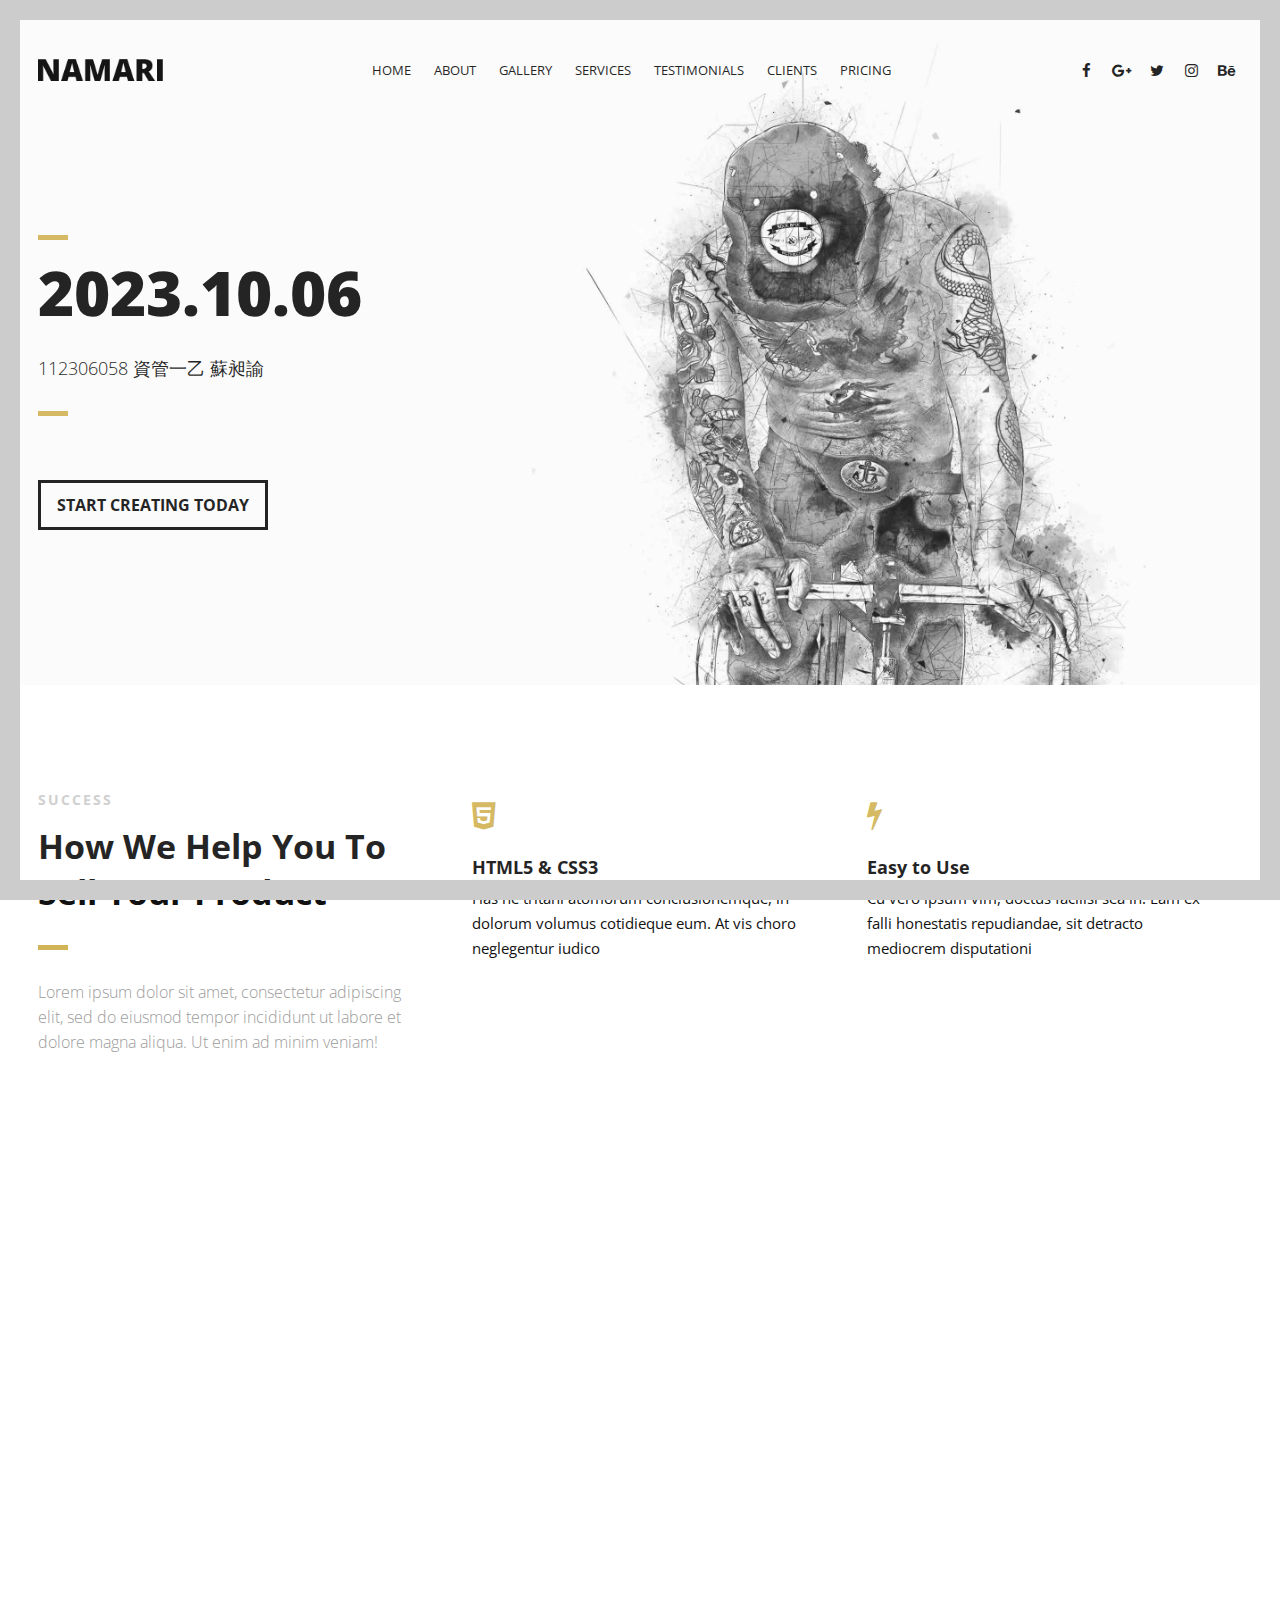
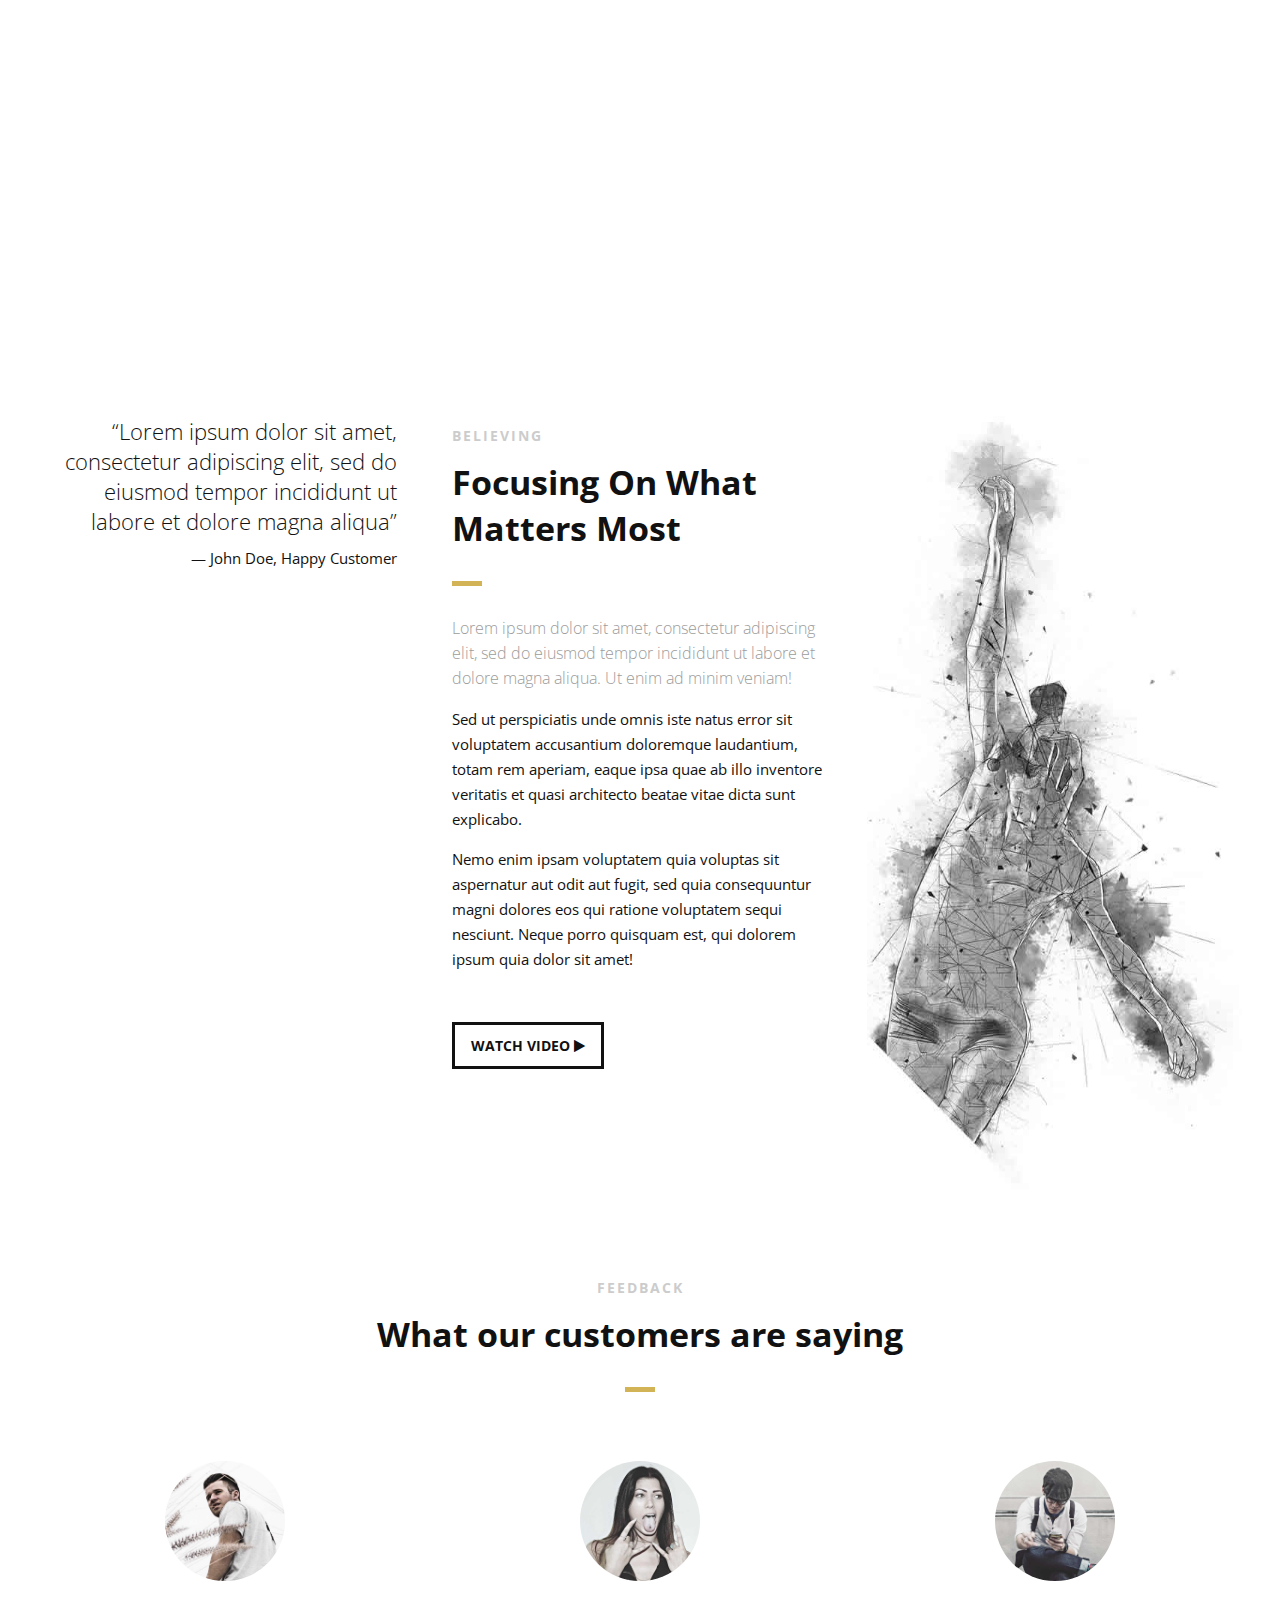
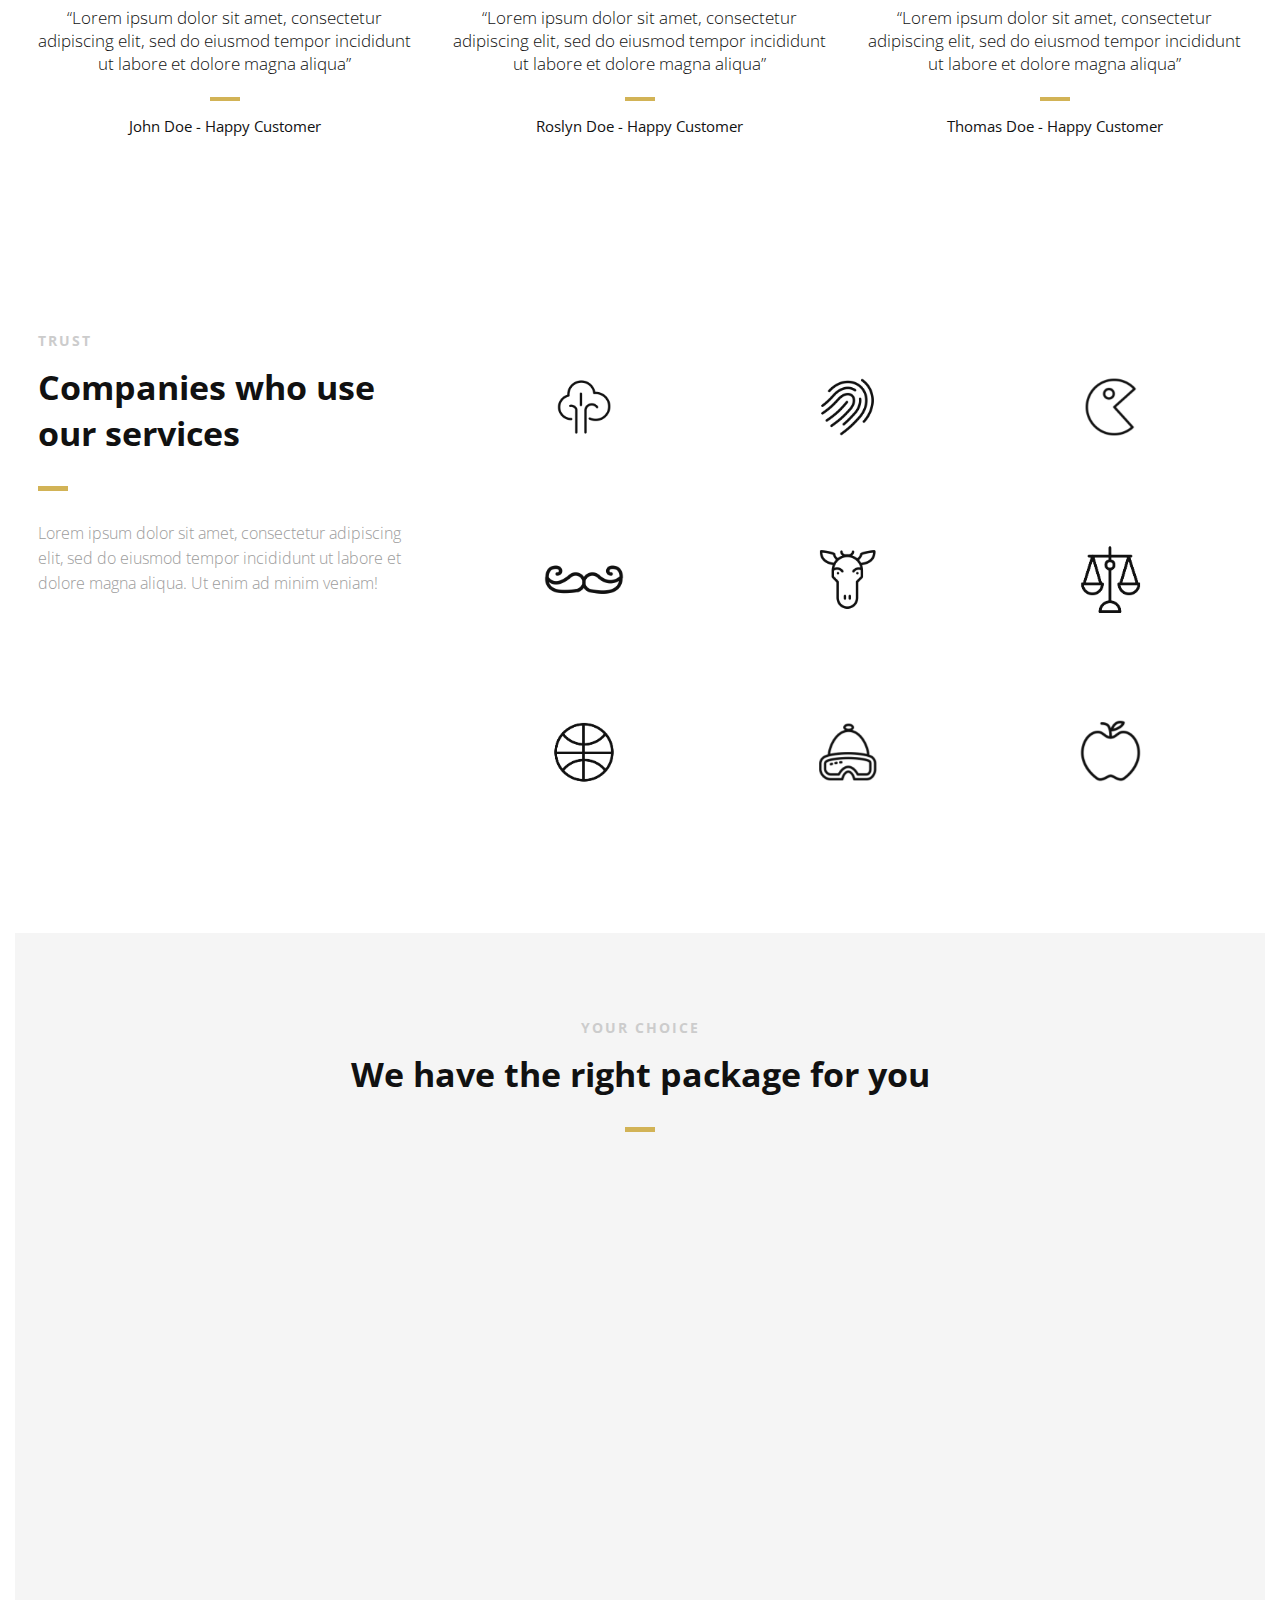
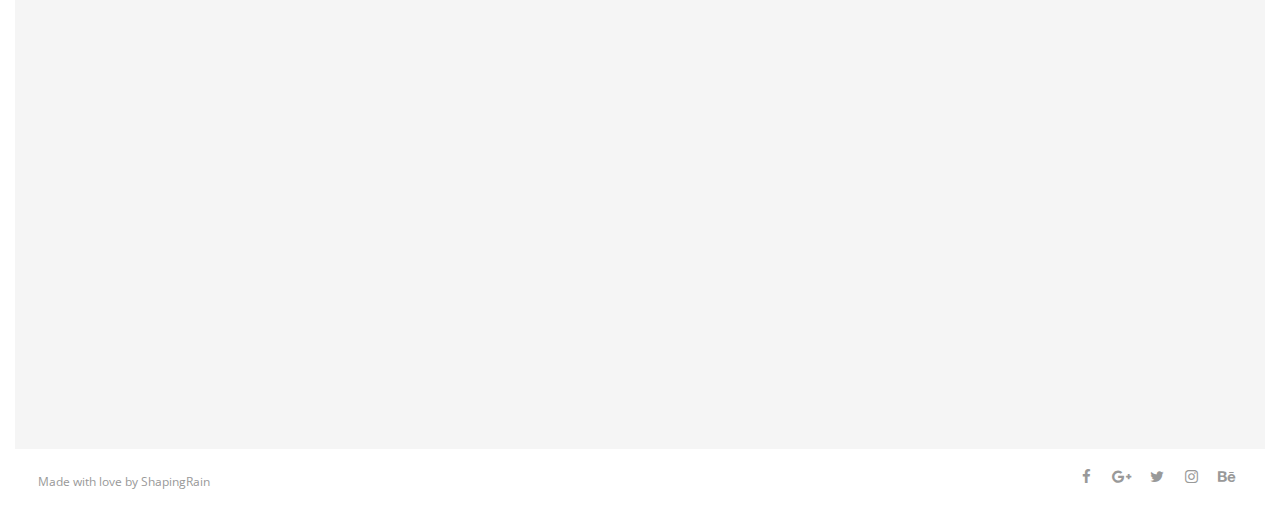
<file: 231006/index.html>
<!DOCTYPE html>
<html>
<head lang="en">
    <meta charset="UTF-8">

    <!--Page Title-->
    <title>Namari - Free Landing Page Template</title>

    <!--Meta Keywords and Description-->
    <meta name="keywords" content="">
    <meta name="description" content="">
    <meta name="viewport" content="width=device-width, initial-scale=1.0, user-scalable=no"/>

    <!--Favicon-->
    <link rel="shortcut icon" href="images/favicon.ico" title="Favicon"/>

    <!-- Main CSS Files -->
    <link rel="stylesheet" href="css/style.css">

    <!-- Namari Color CSS -->
    <link rel="stylesheet" href="css/namari-color.css">

    <!--Icon Fonts - Font Awesome Icons-->
    <link rel="stylesheet" href="css/font-awesome.min.css">

    <!-- Animate CSS-->
    <link href="css/animate.css" rel="stylesheet" type="text/css">

    <!--Google Webfonts-->
    <link href='https://fonts.googleapis.com/css?family=Open+Sans:400,300,600,700,800' rel='stylesheet' type='text/css'>
</head>
<body>

<!-- Preloader -->
<div id="preloader">
    <div id="status" class="la-ball-triangle-path">
        <div></div>
        <div></div>
        <div></div>
    </div>
</div>
<!--End of Preloader-->

<div class="page-border" data-wow-duration="0.7s" data-wow-delay="0.2s">
    <div class="top-border wow fadeInDown animated" style="visibility: visible; animation-name: fadeInDown;"></div>
    <div class="right-border wow fadeInRight animated" style="visibility: visible; animation-name: fadeInRight;"></div>
    <div class="bottom-border wow fadeInUp animated" style="visibility: visible; animation-name: fadeInUp;"></div>
    <div class="left-border wow fadeInLeft animated" style="visibility: visible; animation-name: fadeInLeft;"></div>
</div>

<div id="wrapper">

    <header id="banner" class="scrollto clearfix" data-enllax-ratio=".5">
        <div id="header" class="nav-collapse">
            <div class="row clearfix">
                <div class="col-1">

                    <!--Logo-->
                    <div id="logo">

                        <!--Logo that is shown on the banner-->
                        <img src="images/logo.png" id="banner-logo" alt="Landing Page"/>
                        <!--End of Banner Logo-->

                        <!--The Logo that is shown on the sticky Navigation Bar-->
                        <img src="images/logo-2.png" id="navigation-logo" alt="Landing Page"/>
                        <!--End of Navigation Logo-->

                    </div>
                    <!--End of Logo-->

                    <aside>

                        <!--Social Icons in Header-->
                        <ul class="social-icons">
                            <li>
                                <a target="_blank" title="Facebook" href="https://www.facebook.com/username">
                                    <i class="fa fa-facebook fa-1x"></i><span>Facebook</span>
                                </a>
                            </li>
                            <li>
                                <a target="_blank" title="Google+" href="http://google.com/+username">
                                    <i class="fa fa-google-plus fa-1x"></i><span>Google+</span>
                                </a>
                            </li>
                            <li>
                                <a target="_blank" title="Twitter" href="http://www.twitter.com/username">
                                    <i class="fa fa-twitter fa-1x"></i><span>Twitter</span>
                                </a>
                            </li>
                            <li>
                                <a target="_blank" title="Instagram" href="http://www.instagram.com/username">
                                    <i class="fa fa-instagram fa-1x"></i><span>Instagram</span>
                                </a>
                            </li>
                            <li>
                                <a target="_blank" title="behance" href="http://www.behance.net">
                                    <i class="fa fa-behance fa-1x"></i><span>Behance</span>
                                </a>
                            </li>
                        </ul>
                        <!--End of Social Icons in Header-->

                    </aside>

                    <!--Main Navigation-->
                    <nav id="nav-main">
                        <ul>
                            <li>
                                <a href="#banner">Home</a>
                            </li>
                            <li>
                                <a href="#about">About</a>
                            </li>
                            <li>
                                <a href="#gallery">Gallery</a>
                            </li>
                            <li>
                                <a href="#services">Services</a>
                            </li>
                            <li>
                                <a href="#testimonials">Testimonials</a>
                            </li>
                            <li>
                                <a href="#clients">Clients</a>
                            </li>
                            <li>
                                <a href="#pricing">Pricing</a>
                            </li>
                        </ul>
                    </nav>
                    <!--End of Main Navigation-->

                    <div id="nav-trigger"><span></span></div>
                    <nav id="nav-mobile"></nav>

                </div>
            </div>
        </div><!--End of Header-->

        <!--Banner Content-->
        <div id="banner-content" class="row clearfix">

            <div class="col-38">

                <div class="section-heading">
                    <h1>2023.10.06</h1>
                    <h2>112306058 資管一乙 蘇昶諭</h2>
                </div>

                <!--Call to Action-->
                <a href="#" class="button">START CREATING TODAY</a>
                <!--End Call to Action-->

            </div>

        </div><!--End of Row-->
    </header>

    <!--Main Content Area-->
    <main id="content">

        <!--Introduction-->
        <section id="about" class="introduction scrollto">

            <div class="row clearfix">

                <div class="col-3">
                    <div class="section-heading">
                        <h3>SUCCESS</h3>
                        <h2 class="section-title">How We Help You To Sell Your Product</h2>
                        <p class="section-subtitle">Lorem ipsum dolor sit amet, consectetur adipiscing elit, sed do
                            eiusmod tempor incididunt ut labore et dolore magna aliqua. Ut enim ad minim veniam!</p>
                    </div>

                </div>

                <div class="col-2-3">

                    <!--Icon Block-->
                    <div class="col-2 icon-block icon-top wow fadeInUp" data-wow-delay="0.1s">
                        <!--Icon-->
                        <div class="icon">
                            <i class="fa fa-html5 fa-2x"></i>
                        </div>
                        <!--Icon Block Description-->
                        <div class="icon-block-description">
                            <h4>HTML5 &amp; CSS3</h4>
                            <p>Has ne tritani atomorum conclusionemque, in dolorum volumus cotidieque eum. At vis choro
                                neglegentur iudico</p>
                        </div>
                    </div>
                    <!--End of Icon Block-->

                    <!--Icon Block-->
                    <div class="col-2 icon-block icon-top wow fadeInUp" data-wow-delay="0.3s">
                        <!--Icon-->
                        <div class="icon">
                            <i class="fa fa-bolt fa-2x"></i>
                        </div>
                        <!--Icon Block Description-->
                        <div class="icon-block-description">
                            <h4>Easy to Use</h4>
                            <p>Cu vero ipsum vim, doctus facilisi sea in. Eam ex falli honestatis repudiandae, sit
                                detracto mediocrem disputationi</p>
                        </div>
                    </div>
                    <!--End of Icon Block-->

                    <!--Icon Block-->
                    <div class="col-2 icon-block icon-top wow fadeInUp" data-wow-delay="0.5s">
                        <!--Icon-->
                        <div class="icon">
                            <i class="fa fa-tablet fa-2x"></i>
                        </div>
                        <!--Icon Block Description-->
                        <div class="icon-block-description">
                            <h4>Fully Responsive</h4>
                            <p>Id porro tritani recusabo usu, eum intellegam consequuntur et. Fugit debet ea sit, an pro
                                nemore vivendum</p>
                        </div>
                    </div>
                    <!--End of Icon Block-->

                    <!--Icon Block-->
                    <div class="col-2 icon-block icon-top wow fadeInUp" data-wow-delay="0.5s">
                        <!--Icon-->
                        <div class="icon">
                            <i class="fa fa-rocket fa-2x"></i>
                        </div>
                        <!--Icon Block Description-->
                        <div class="icon-block-description">
                            <h4>Parallax Effect</h4>
                            <p>Id porro tritani recusabo usu, eum intellegam consequuntur et. Fugit debet ea sit, an pro
                                nemore vivendum</p>
                        </div>
                    </div>
                    <!--End of Icon Block-->

                </div>

            </div>


        </section>
        <!--End of Introduction-->


        <!--Gallery-->
        <aside id="gallery" class="row text-center scrollto clearfix" data-featherlight-gallery
                 data-featherlight-filter="a">

                <a href="images/gallery-images/gallery-image-1.jpg" data-featherlight="image" class="col-3 wow fadeIn"
                   data-wow-delay="0.1s"><img src="images/gallery-images/gallery-image-1.jpg" alt="Landing Page"/></a>
                <a href="images/gallery-images/gallery-image-2.jpg" data-featherlight="image" class="col-3 wow fadeIn"
                   data-wow-delay="0.3s"><img src="images/gallery-images/gallery-image-2.jpg" alt="Landing Page"/></a>
                <a href="images/gallery-images/gallery-image-3.jpg" data-featherlight="image" class="col-3 wow fadeIn"
                   data-wow-delay="0.5s"><img src="images/gallery-images/gallery-image-3.jpg" alt="Landing Page"/></a>
                <a href="images/gallery-images/gallery-image-4.jpg" data-featherlight="image" class="col-3 wow fadeIn"
                   data-wow-delay="1.1s"><img src="images/gallery-images/gallery-image-4.jpg" alt="Landing Page"/></a>
                <a href="images/gallery-images/gallery-image-5.jpg" data-featherlight="image" class="col-3 wow fadeIn"
                   data-wow-delay="0.9s"><img src="images/gallery-images/gallery-image-5.jpg" alt="Landing Page"/></a>
                <a href="images/gallery-images/gallery-image-6.jpg" data-featherlight="image" class="col-3 wow fadeIn"
                   data-wow-delay="0.7s"><img src="images/gallery-images/gallery-image-6.jpg" alt="Landing Page"/></a>

        </aside>
        <!--End of Gallery-->


        <!--Content Section-->
        <div id="services" class="scrollto clearfix">

            <div class="row no-padding-bottom clearfix">


                <!--Content Left Side-->
                <div class="col-3">
                    <!--User Testimonial-->
                    <blockquote class="testimonial text-right bigtest">
                        <q>Lorem ipsum dolor sit amet, consectetur adipiscing elit, sed do eiusmod tempor incididunt ut
                            labore
                            et dolore magna aliqua</q>
                        <footer>— John Doe, Happy Customer</footer>
                    </blockquote>
                    <!-- End of Testimonial-->

                </div>
                <!--End Content Left Side-->

                <!--Content of the Right Side-->
                <div class="col-3">
                    <div class="section-heading">
                        <h3>BELIEVING</h3>
                        <h2 class="section-title">Focusing On What Matters Most</h2>
                        <p class="section-subtitle">Lorem ipsum dolor sit amet, consectetur adipiscing elit, sed do
                            eiusmod tempor incididunt ut labore et dolore magna aliqua. Ut enim ad minim veniam!</p>
                    </div>
                    <p>Sed ut perspiciatis unde omnis iste natus error sit voluptatem accusantium doloremque laudantium,
                        totam rem aperiam, eaque ipsa quae ab illo inventore veritatis et quasi architecto beatae vitae
                        dicta sunt explicabo.
                    </p>
                    <p>
                        Nemo enim ipsam voluptatem quia voluptas sit aspernatur aut odit aut fugit, sed quia
                        consequuntur magni dolores eos qui ratione voluptatem sequi nesciunt.
                        Neque porro quisquam est, qui dolorem ipsum quia dolor sit amet!
                    </p>
                    <!-- Just replace the Video ID "UYJ5IjBRlW8" with the ID of your video on YouTube (Found within the URL) -->
                    <a href="#" data-videoid="UYJ5IjBRlW8" data-videosite="youtube" class="button video link-lightbox">
                        WATCH VIDEO <i class="fa fa-play" aria-hidden="true"></i>
                    </a>
                </div>
                <!--End Content Right Side-->

                <div class="col-3">
                    <img src="images/dancer.jpg" alt="Dancer"/>
                </div>

            </div>


        </div>
        <!--End of Content Section-->

        <!--Testimonials-->
        <aside id="testimonials" class="scrollto text-center" data-enllax-ratio=".2">

            <div class="row clearfix">

                <div class="section-heading">
                    <h3>FEEDBACK</h3>
                    <h2 class="section-title">What our customers are saying</h2>
                </div>

                <!--User Testimonial-->
                <blockquote class="col-3 testimonial classic">
                    <img src="images/user-images/user-1.jpg" alt="User"/>
                    <q>Lorem ipsum dolor sit amet, consectetur adipiscing elit, sed do eiusmod tempor incididunt ut
                        labore
                        et dolore magna aliqua</q>
                    <footer>John Doe - Happy Customer</footer>
                </blockquote>
                <!-- End of Testimonial-->

                <!--User Testimonial-->
                <blockquote class="col-3 testimonial classic">
                    <img src="images/user-images/user-2.jpg" alt="User"/>
                    <q>Lorem ipsum dolor sit amet, consectetur adipiscing elit, sed do eiusmod tempor incididunt ut
                        labore
                        et dolore magna aliqua</q>
                    <footer>Roslyn Doe - Happy Customer</footer>
                </blockquote>
                <!-- End of Testimonial-->

                <!--User Testimonial-->
                <blockquote class="col-3 testimonial classic">
                    <img src="images/user-images/user-3.jpg" alt="User"/>
                    <q>Lorem ipsum dolor sit amet, consectetur adipiscing elit, sed do eiusmod tempor incididunt ut
                        labore
                        et dolore magna aliqua</q>
                    <footer>Thomas Doe - Happy Customer</footer>
                </blockquote>
                <!-- End of Testimonial-->

            </div>

        </aside>
        <!--End of Testimonials-->

        <!--Clients-->
        <section id="clients" class="scrollto clearfix">
            <div class="row clearfix">

                <div class="col-3">

                    <div class="section-heading">
                        <h3>TRUST</h3>
                        <h2 class="section-title">Companies who use our services</h2>
                        <p class="section-subtitle">Lorem ipsum dolor sit amet, consectetur adipiscing elit, sed do
                            eiusmod
                            tempor incididunt ut labore et dolore magna aliqua. Ut enim ad minim veniam!</p>
                    </div>

                </div>

                <div class="col-2-3">

                    <a href="#" class="col-3">
                        <img src="images/company-images/company-logo1.png" alt="Company"/>
                        <div class="client-overlay"><span>Tree</span></div>
                    </a>
                    <a href="#" class="col-3">
                        <img src="images/company-images/company-logo2.png" alt="Company"/>
                        <div class="client-overlay"><span>Fingerprint</span></div>
                    </a>
                    <a href="#" class="col-3">
                        <img src="images/company-images/company-logo3.png" alt="Company"/>
                        <div class="client-overlay"><span>The Man</span></div>
                    </a>
                    <a href="#" class="col-3">
                        <img src="images/company-images/company-logo4.png" alt="Company"/>
                        <div class="client-overlay"><span>Mustache</span></div>
                    </a>
                    <a href="#" class="col-3">
                        <img src="images/company-images/company-logo5.png" alt="Company"/>
                        <div class="client-overlay"><span>Goat</span></div>
                    </a>
                    <a href="#" class="col-3">
                        <img src="images/company-images/company-logo6.png" alt="Company"/>
                        <div class="client-overlay"><span>Justice</span></div>
                    </a>
                    <a href="#" class="col-3">
                        <img src="images/company-images/company-logo7.png" alt="Company"/>
                        <div class="client-overlay"><span>Ball</span></div>
                    </a>
                    <a href="#" class="col-3">
                        <img src="images/company-images/company-logo8.png" alt="Company"/>
                        <div class="client-overlay"><span>Cold</span></div>
                    </a>

                    <a href="#" class="col-3">
                        <img src="images/company-images/company-logo9.png" alt="Company"/>
                        <div class="client-overlay"><span>Cold</span></div>
                    </a>

                </div>

            </div>
        </section>
        <!--End of Clients-->

        <!--Pricing Tables-->
        <section id="pricing" class="secondary-color text-center scrollto clearfix ">
            <div class="row clearfix">

                <div class="section-heading">
                    <h3>YOUR CHOICE</h3>
                    <h2 class="section-title">We have the right package for you</h2>
                </div>

                <!--Pricing Block-->
                <div class="pricing-block col-3 wow fadeInUp" data-wow-delay="0.4s">
                    <div class="pricing-block-content">
                        <h3>Personal</h3>
                        <p class="pricing-sub">The standard version</p>
                        <div class="pricing">
                            <div class="price"><span>$</span>19</div>
                            <p>Lorem ipsum dolor sit amet, consectetur adipiscing elit</p>
                        </div>
                        <ul>
                            <li>5 Downloads</li>
                            <li>2 Extensions</li>
                            <li>Tutorials</li>
                            <li>Forum Support</li>
                            <li>1 year free updates</li>
                        </ul>
                        <a href="#" class="button">BUY TODAY</a>
                    </div>
                </div>
                <!--End Pricing Block-->

                <!--Pricing Block-->
                <div class="pricing-block featured col-3 wow fadeInUp" data-wow-delay="0.6s">
                    <div class="pricing-block-content">
                        <h3>Student</h3>
                        <p class="pricing-sub">Most popular choice</p>
                        <div class="pricing">
                            <div class="price"><span>$</span>29</div>
                            <p>Lorem ipsum dolor sit amet, consectetur adipiscing elit</p>
                        </div>
                        <ul>
                            <li>15 Downloads</li>
                            <li>5 Extensions</li>
                            <li>Tutorials with Files</li>
                            <li>Forum Support</li>
                            <li>2 years free updates</li>
                        </ul>
                        <a href="#" class="button">BUY TODAY</a>
                    </div>
                </div>
                <!--End Pricing Block-->

                <!--Pricing Block-->
                <div class="pricing-block col-3 wow fadeInUp" data-wow-delay="0.8s">
                    <div class="pricing-block-content">
                        <h3>Business</h3>
                        <p class="pricing-sub">For the whole team</p>
                        <div class="pricing">
                            <div class="price"><span>$</span>49</div>
                            <p>Lorem ipsum dolor sit amet, consectetur adipiscing elit</p>
                        </div>
                        <ul>
                            <li>Unlimited Downloads</li>
                            <li>Unlimited Extensions</li>
                            <li>HD Video Tutorials</li>
                            <li>Chat Support</li>
                            <li>Lifetime free updates</li>
                        </ul>
                        <a href="#" class="button">BUY TODAY</a>
                    </div>
                </div>
                <!--End Pricing Block-->

            </div>
        </section>
        <!--End of Pricing Tables-->

    </main>
    <!--End Main Content Area-->


    <!--Footer-->
    <footer id="landing-footer" class="clearfix">
        <div class="row clearfix">

            <p id="copyright" class="col-2">Made with love by <a href="https://www.shapingrain.com">ShapingRain</a></p>

            <!--Social Icons in Footer-->
            <ul class="col-2 social-icons">
                <li>
                    <a target="_blank" title="Facebook" href="https://www.facebook.com/username">
                        <i class="fa fa-facebook fa-1x"></i><span>Facebook</span>
                    </a>
                </li>
                <li>
                    <a target="_blank" title="Google+" href="http://google.com/+username">
                        <i class="fa fa-google-plus fa-1x"></i><span>Google+</span>
                    </a>
                </li>
                <li>
                    <a target="_blank" title="Twitter" href="http://www.twitter.com/username">
                        <i class="fa fa-twitter fa-1x"></i><span>Twitter</span>
                    </a>
                </li>
                <li>
                    <a target="_blank" title="Instagram" href="http://www.instagram.com/username">
                        <i class="fa fa-instagram fa-1x"></i><span>Instagram</span>
                    </a>
                </li>
                <li>
                    <a target="_blank" title="behance" href="http://www.behance.net">
                        <i class="fa fa-behance fa-1x"></i><span>Behance</span>
                    </a>
                </li>
            </ul>
            <!--End of Social Icons in Footer-->
        </div>
    </footer>
    <!--End of Footer-->

</div>

<!-- Include JavaScript resources -->
<script src="js/jquery.1.8.3.min.js"></script>
<script src="js/wow.min.js"></script>
<script src="js/featherlight.min.js"></script>
<script src="js/featherlight.gallery.min.js"></script>
<script src="js/jquery.enllax.min.js"></script>
<script src="js/jquery.scrollUp.min.js"></script>
<script src="js/jquery.easing.min.js"></script>
<script src="js/jquery.stickyNavbar.min.js"></script>
<script src="js/jquery.waypoints.min.js"></script>
<script src="js/images-loaded.min.js"></script>
<script src="js/lightbox.min.js"></script>
<script src="js/site.js"></script>


</body>
</html>
</file>
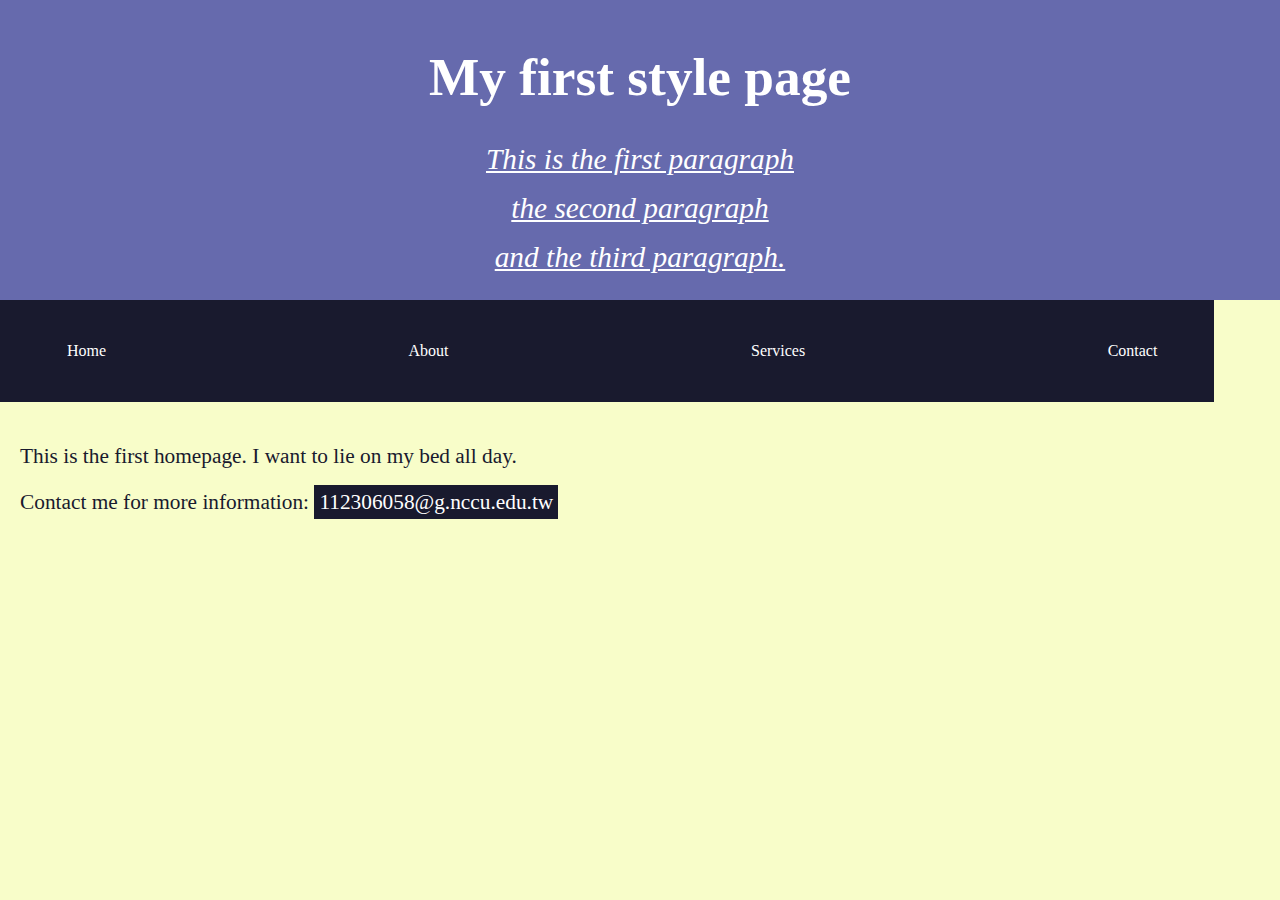
<file: 112306058_CSS_Lab/112306058_CSS_Lab.html>
<!DOCTYPE html>
<html lang="en">

<head>
    <title>My first CSS stylesheet</title>
    <link rel="stylesheet" href="112306058_CSS_Lab.css">
</head>

<body>
    <div class="content-block">
        <h1>My first style page</h1>
        <p><em>This is the first paragraph</em></p>
        <p><em>the second paragraph</em></p>
        <p><em>and the third paragraph.</em></p>
    </div>

    <ul class="navbar">
        <li>Home</li>
        <li>About</li>
        <li class="dropdown">
            Services
            <ul class="dropdown-content">
                <li>Web Design</li>
                <li>Graphic Design</li>
                <li>Digital Marketing</li>
            </ul>
        </li>
        <li>Contact</li>
    </ul>



    <div class="homepage-text">
        <p>This is the first homepage. I want to lie on my bed all day.</p>
        <p>Contact me for more information: <span class="email">112306058@g.nccu.edu.tw</span></p>
    </div>


    <style>
        .content-block {
            background-color: rgb(102, 106, 173);
            color: white;
            font-family: "cursive", serif, arial;
            padding: 10px;
            text-align: center;

        }

        body {
            color: rgb(25, 26, 46);
            background-color: rgb(248, 253, 201);
            font-family: "cursive", serif, arial;
            margin: 0;

        }

        
        h1 {
            font-family: "fantasy";
            font-size: 40pt;
        }

        p em{
            text-decoration: underline;
            font-size: 22pt;
        }

        @media screen and (max-width: 700px) {
            .navbar {
                flex-direction: column;
                align-items: center;
            }

            /* Adjust styles for small screens */
            .dropdown-content {
                position: static;
                display: none;
            }

            .dropdown:hover .dropdown-content {
                display: block;
                /* Show dropdown content on hover */
            }

            .dropdown-content li {
                display: none;
            }

            .dropdown-content li {
                display: block;
                /* Show list items on hover */
            }
        }

        .homepage-text {
            font-family: "cursive", serif, arial;
            padding: 20px;
            text-align: left;
            font-size: 16pt;

        }

        @media print {
            body {
                font-weight: 900;
            }


        }
    </style>
</body>

</html>
</file>
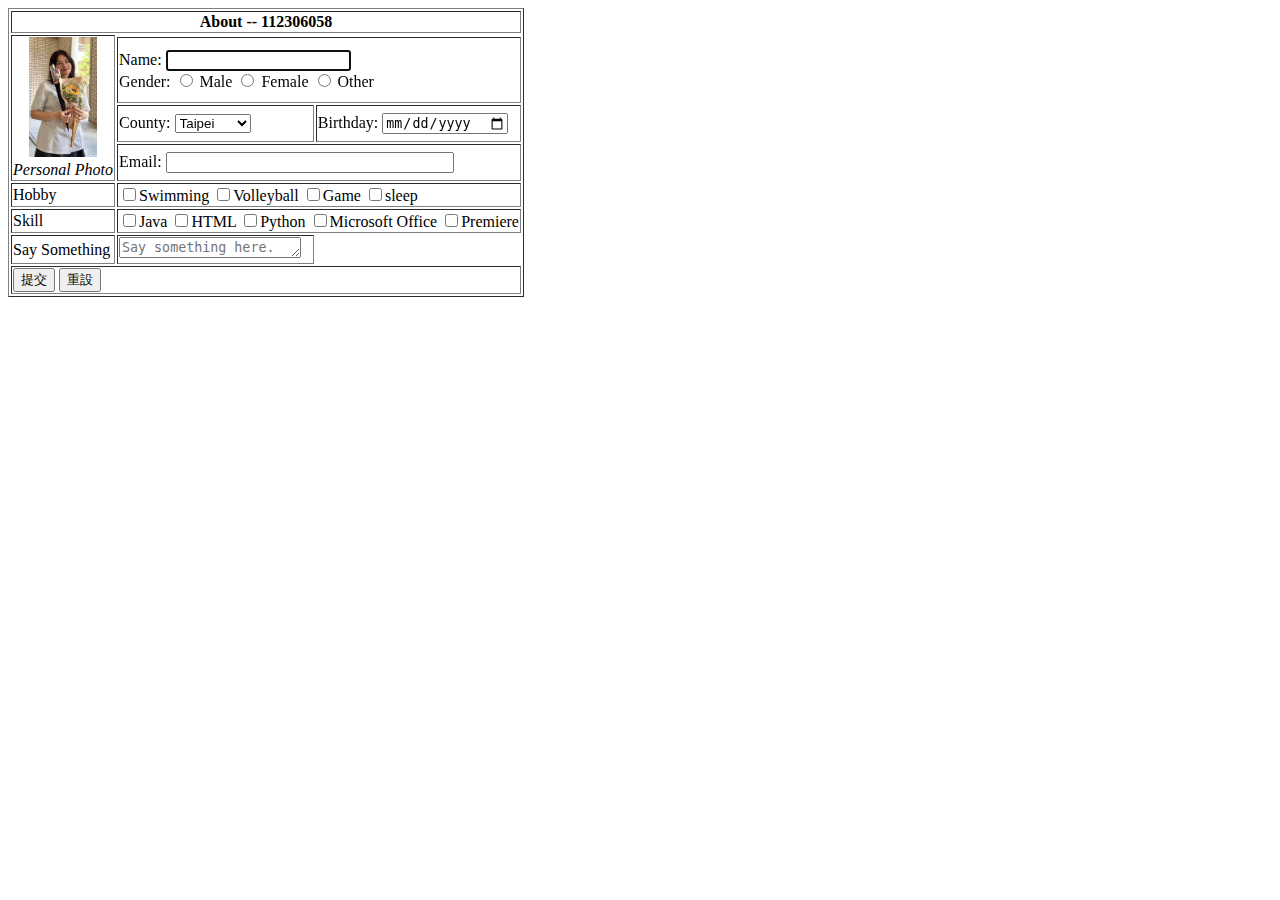
<file: 231117/231117.html>
<!DOCTYPE html>
<html>
<head>
    <style>
    </style>
    <table border="1">
        <thead>
            <tr>
                <th colspan="3" align="center">
                    <strong>About -- 112306058</strong><br>
                </th>
            </tr>
        </thead>
        <tbody>
            <!-- First column-->
            <tr>
                <td rowspan="4" align="center">
                  <!-- Personal Photo -->
                  <img src="profile.jpg" alt="Personal Photo" width="67.5" height="120">
                  <br>
                  <em>Personal Photo</em>
                </td>
            <tr>
                <td colspan="2"> 
                    Name: <input type="text" name="name" autofocus>
                    <br>
                    Gender:
                    <input type="radio" name="gender" value="Male"> Male
                    <input type="radio" name="gender" value="Female"> Female
                    <input type="radio" name="gender" value="Other"> Other
                  </td>
                
            </tr>
             <tr>
                <td>
                    County:
                    <select name="county">
                        <option value="Taipei">Taipei</option>
                        <option value="Tainan">Tainan</option>
                        <option value="Taichung">Taichung</option>
                        <option value="Taoyuan">Taoyuan</option>
                    </select>
                </td>
                <td>
                    Birthday: <input type="date" name="birthday">
                </td>
              </tr>

              <tr>
                <td colspan="2">
                    Email: <input type="email" name="email" style="width: 70%;">
                </td>
              </tr>

            <tr>
                <td>Hobby</td>
                <td colspan="2">
                    <input type="checkbox" name="hobby" value="Swimming">Swimming
                    <input type="checkbox" name="hobby" value="Volleyball">Volleyball
                    <input type="checkbox" name="hobby" value="Game">Game
                    <input type="checkbox" name="hobby" value="sleep">sleep
                </td>

            </tr> 
            <tr>
                <td>Skill</td>
                <td colspan="2">
                    <input type="checkbox" name="hobby" value="Java">Java
                    <input type="checkbox" name="hobby" value="HTML">HTML
                    <input type="checkbox" name="hobby" value="Python">Python
                    <input type="checkbox" name="hobby" value="Microsoft Office">Microsoft Office
                    <input type="checkbox" name="hobby" value="Premiere">Premiere
                </td>

            </tr> 
            <tr>
                <td>Say Something</td>
                <td>
                  <textarea name="comments" placeholder="Say something here." rows="1"></textarea>
                </td>
            </tr>

            <tr>
                <td colspan="3">
                    <input type="submit" value="提交"> <!-- 提交按钮 -->
                    <input type="reset" value="重設"> <!-- 重設按钮 -->
                </td>
            </tr>

            
           
        </tbody>
    </table>
</head>
<body>
</body>
</html>
</file>
<file: 231006/css/namari-color.css>
/* Namari Landing Page Dynamic Style Index

1. Website Default Styling
2. Navigation
3. Primary and Secondary Colors
4. Banner
5. Typography
6. Buttons
7. Footer


/*------------------------------------------------------------------------------------------*/
/* 1. Website Default Styling */
/*------------------------------------------------------------------------------------------*/


body {
    background:#fff;
}


/* Default Link Color */

a, .la-ball-triangle-path {
    color:#d2b356;
}

a:hover, #header.nav-solid nav a:hover {
    color:#d2b356;
}

/* Default Icon Color */

.icon i {
    color:#d2b356;
}

/* Border Color */

#banner .section-heading:before, .testimonial.classic footer:before {
    background: #d2b356;
}

.pricing-block-content:hover {
    border-color:#d2b356;
}


/*------------------------------------------------------------------------------------------*/
/* 2. Navigation */
/*------------------------------------------------------------------------------------------*/


/* Transparent Navigation Color on a Banner */

#header nav a, #header i {
    color:#111;
}


/* Navigation Colors when the Navigation is sticky and solid */ 

#header.nav-solid, #header.nav-solid a, #header.nav-solid i, #nav-mobile ul li a {
    color:#333;
}


/* Navigation Active State */

#header.nav-solid .active {
    color: #d2b356;
    border-color: #d2b356;
}    



/*------------------------------------------------------------------------------------------*/
/* 3. Primary and Secondary Colors */
/*------------------------------------------------------------------------------------------*/


/* Primary Background and Text Colors */

.primary-color, .featured .pricing {
    background-color:#d2b356;
}

.primary-color, .primary-color .section-title, .primary-color .section-subtitle, .featured .pricing, .featured .pricing p {
    color:#fff;    
}

.section-heading h2:after {
    background:#d2b356;
    content:"";
    display:block;
    width:30px;
    height:5px;
    margin-top:30px;
}

.text-center .section-heading h2:after {
    margin:30px auto 25px auto;
}

/* Primary Icon Colors */

.primary-color .icon i, .primary-color i {
    color:#fff;
}


/* Secondary Background and Text Colors */

.secondary-color {
    background-color:#f5f5f5;
}


/*------------------------------------------------------------------------------------------*/
/* 4. Banner */
/*------------------------------------------------------------------------------------------*/


/* Banner Background and Text Colors */

#banner {
    background: url("../images/banner-images/banner-image-1.jpg") no-repeat center top;
    background-size:cover;
}


/*------------------------------------------------------------------------------------------*/
/* 5. Typography */
/*------------------------------------------------------------------------------------------*/


body {
    font-family: 'Open Sans', sans-serif, Arial, Helvetica;
    font-size:15px;
    font-weight:normal;
    color:#111;
}

/* Logo, if you are using Fonts as Logo and not image

#logo h1 {
    font-family:;
    font-size:; 
    font-weight:;
    color:;
}

#logo h2 {
    font-family:;
    font-size:; 
    font-weight:;
    color:;
}

*/


/* Banner Typography */

#banner h1 {
    font-family: 'Open Sans', sans-serif, Arial, Helvetica;
    font-size:62px;
    line-height:60px;
    font-weight:800;
    color:#111;
}

#banner h2 {
    font-family: 'Open Sans', sans-serif, Arial, Helvetica;
    font-size:18px;
    font-weight:300;
    color:#111;
}


/* Section Title and Subtitle */

.section-title {
    font-family: 'Open Sans', sans-serif, Arial, Helvetica;
    font-size: 34px; 
    font-weight:700;
    color:#111;
}

.section-subtitle {
    font-family: 'Open Sans', sans-serif, Arial, Helvetica;
    font-size: 16px;
    font-weight:300;
    color:#9c9c9c;
}

/* Testimonial */

.testimonial q {
    font-family: 'Open Sans', sans-serif, Arial, Helvetica;
    font-size: 17px; 
    font-weight:300;
}

.testimonial.classic q, .testimonial.classic footer {
    color:#111;
}


/* Standard Headings h1-h6 */

h1 {
    font-family: 'Open Sans', sans-serif, Arial, Helvetica;
    font-size: 40px; 
    font-weight:300;
    color:#111;
}

h2 {
    font-family: 'Open Sans', sans-serif, Arial, Helvetica;
    font-size: 34px; 
    font-weight:300;
    color:#111;
}

h3 {
    font-family: 'Open Sans', sans-serif, Arial, Helvetica;
    font-size: 30px; 
    font-weight:700;
    color:#111;
}

h4 {
    font-family: 'Open Sans', sans-serif, Arial, Helvetica;
    font-size: 18px; 
    font-weight:400;
    color:#111;
}

h5 {
    font-family: 'Open Sans', sans-serif, Arial, Helvetica;
    font-size: 16px; 
    font-weight:400;
    color:#111;
}

h6 {
    font-family: 'Open Sans', sans-serif, Arial, Helvetica;
    font-size: 14px; 
    font-weight:400;
    color:#111;
}


/*------------------------------------------------------------------------------------------*/
/* 6. Buttons */
/*------------------------------------------------------------------------------------------*/

/* ----------Default Buttons---------- */


/* Button Text */

.button, input[type="submit"]  {
    font-family: 'Open Sans', sans-serif, Arial, Helvetica;
    font-size:14px;
    font-weight:bold;
    color:#111;
}


/* Button Color */

.button, input[type="submit"] {
    border-color:#111;
}


/* Button Hover Color */

.button:hover,  input[type="submit"]:hover {
    border-color:#d2b356;
    color:#d2b356;
}


/* ----------Banner Buttons---------- */


/* Button Text */

#banner .button {
    font-family: 'Open Sans', sans-serif, Arial, Helvetica;
    font-size:16px;
    color:#111;
}


/* Button Color */

#banner .button {
    border-color:#111;
}


/* Button Hover Color */

#banner .button:hover {
    color:#d2b356;
    border-color:#d2b356;
}


/*------------------------------------------------------------------------------------------*/
/* 7. Footer */
/*------------------------------------------------------------------------------------------*/

#landing-footer, #landing-footer p, #landing-footer a {
    font-family: 'Open Sans', sans-serif, Arial, Helvetica;
    font-size:12px;
    font-weight:normal;
    color:#999;
}

/* Footer Icon Color */

#landing-footer i {
    color:#999;
}
</file>
<file: 112306058_CSS_Lab/112306058_CSS_Lab.css>
.navbar {

        color: white;
        background-color: rgb(25, 26, 46);
        padding: 2em; /* Adjust the padding value as needed */
        justify-content: space-between;
        display: flex;
        list-style: none;
        margin: 0;
        position: middle;
        top: 2em; /* Adjust the top value as needed */
        left: 1em; /* Adjust the left value as needed */
        width: 71.9em; /* Adjust the width value as needed */

}

.navbar li {
    margin: 0;
    margin-left: 20px;
    margin-right: 10px;
    padding: 10px 15px;
    border-radius: 5px;
    transition: background-color 0.3s;
}


.navbar .dropdown {
    position: relative;
}

.dropdown-content {
    display: none;
    position: absolute;
    background-color: rgb(25, 26, 46);
    box-shadow: 0 8px 16px rgba(0, 0, 0, 0.2);
    width: 260%;
    /* Set the width to 100% */
    text-align: left;
    /* Align the text to the left */
    padding: 10px;
    list-style: none;

}

.dropdown:hover{
    background-color: rgb(83, 87, 150);

}

.dropdown:hover .dropdown-content {
    
    
    background-color: rgb(25, 26, 46);
    display: block;
}

.dropdown-content li {
    padding: 10px;
    border-radius: 5px;
    transition: background-color 0.3s;
}
.email {
    background-color: rgb(25, 26, 46); 
    color: white;
    padding: 5px; /* Add padding for better appearance */
}
</file>
<file: 231006/css/style.css>
/* Namari Landing Page v.1.1.0 Style Index - a free landing page by shapingrain.com

1. Default and Reset styles
- 1.1 Input Elements
2. Global elements
- 2.1 Header
- 2.2 Logo
- 2.3 Buttons
- 2.4 Navigation
- 2.5 Social Elements
- 2.6 Images
3. Fonts and Headings
4. Banner
- 4.1 SignUp Form
5. Content Elements
- 5.1 Icons
- 5.2 Parallax Elements
- 5.3 Divider
6. Landing Page Sections
- 6.1 Features
- 6.2 Testimonials
- 6.3 Gallery
- 6.4 Video
- 6.5 Clients
- 6.6 Pricing Table
7. Footer


/*------------------------------------------------------------------------------------------*/
/* 1. Defaults & Reset of specific styles across browsers */
/*------------------------------------------------------------------------------------------*/

*, *:before, *:after {
    -webkit-box-sizing: border-box;
    -moz-box-sizing: border-box;
    box-sizing: border-box;
}

body, div, dl, dt, dd, ul, ol, li, h1, h2, h3, h4, h5, h6, pre, form, blockquote, th, td {
    margin: 0;
    padding: 0;
    direction: ltr;
}

body {
    margin: 0;
    padding: 0;
    -webkit-font-smoothing: antialiased;
    overflow-x: hidden;
}

p {
    line-height: 25px;
}

.row img {
    height: auto;
    max-width: 100%;
}

a {
    text-decoration: none;
    line-height: inherit;
    -webkit-transition: opacity 0.3s ease-out;
    -moz-transition: opacity 0.3s ease-out;
    -o-transition: opacity 0.3s ease-out;
    transition: opacity 0.3s ease-out;
}

iframe {
    border: 0 !important;
}

.parallax-window {
    min-height: 400px;
    background: transparent;
}

figure {
    margin: 0;
}

/* Page Border */

.page-border {
    position: fixed;
    z-index: 999999;
    pointer-events: none;
}

.page-border .bottom-border, .page-border .left-border, .page-border .right-border, .page-border .top-border {
    background: #f3f3ef;
    position: fixed;
    z-index: 9999;
}

.page-border > .top-border, .page-border > .right-border, .page-border > .bottom-border, .page-border > .left-border {
    padding: 11px;
    background: #ccc;
}

.page-border .bottom-border, .page-border .top-border {
    width: 100%;
    padding: 10px;
    left: 0;
}

.page-border .left-border, .page-border .right-border {
    padding: 10px;
    height: 100%;
    top: 0;
}

.page-border .top-border {
    top: 0;
}

.page-border .right-border {
    right: 0;
}

.page-border .bottom-border {
    bottom: 0;
}

.page-border .left-border {
    left: 0;
}

#wrapper {
    margin:0 15px;
    padding: 15px 0;
    position: relative;
}


/* --------- 1.1 Input Elements ---------- */

input, textarea {
    border: 1px solid #e1e1e1;
    padding: 10px;
    -webkit-transition: all .3s linear;
    -moz-transition: all .3s linear;
    transition: all .3s linear;
    border-radius: 3px;
}

input {
    height: 40px;
    margin: 3px 0;
    outline: none;
    line-height: normal;
    font-size: 14px;
}

input[type="submit"] {
    cursor: pointer;
    border-style: solid;
    border-width: 2px;
    padding-top: 0;
    padding-bottom: 0;
}

select {
    border: 1px solid #e1e1e1;
    height: 40px;
    padding: 5px;
}

input:focus, textarea:focus {
    box-shadow: inset 0 1px 3px rgba(0, 0, 0, 0.1);
}

*:focus {
    outline: none;
}

/*------------------------------------------------------------------------------------------*/
/* 2. Layout Elements */
/*------------------------------------------------------------------------------------------*/

section {
    clear: both;
    overflow: hidden;
}

/* Rows and Columns */

.row {
    max-width: 1245px;
    margin: 0 auto;
    padding: 75px 0;
    position: relative;
}

.no-padding-bottom .row, .no-padding-bottom div, .no-padding-bottom.row {
    padding-bottom: 0;
}

.no-padding-top.row, .no-padding-top div {
    padding-top: 0;
}

.big-padding-top {
    padding-top: 75px !important;
}

.big-padding-bottom {
    padding-bottom: 85px !important;
}

/* Targets all elements */

[class*='col-'] {
    float: left;
    padding: 20px;
}

#clients .col-2-3 [class*='col-'] {
    padding: 0;
}

/* Clearfix */

.clearfix:after {
    content: "";
    display: table;
    clear: both;
}

/* Main Widths */

.col-1 {
    width: 100%;
}

.col-2 {
    width: 50%;
}

.col-3 {
    width: 33.33%;
}

.col-4 {
    width: 25%;
}

.col-5 {
    width: 20%;
}

.col-6 {
    width: 16.6666666667%;
}

.col-7 {
    width: 14.2857142857%;
}

.col-8 {
    width: 12.5%;
}

.col-9 {
    width: 11.1111111111%;
}

.col-10 {
    width: 10%;
}

.col-11 {
    width: 9.09090909091%;
}

.col-12 {
    width: 8.33%;
}

.col-2-3 {
    width: 66.66%;
}

.col-3-4 {
    width: 75%;
}

.col-9-10 {
    width: 90%;
}

/* Golden Ratio */
.col-61 {
    width: 61.8%;
}

.col-38 {
    width: 38.2%;
}

/* --------- 2.1 Header --------- */

#header {
    height: 71px !important;
    overflow: visible;
    z-index: 9999;
    width: 100%;
    position: absolute !important;
}

#header .row {
    padding: 0;
}

#header aside {
    text-align: right;
}

#header ul {
    text-align: center;
}

#header li {
    display: inline-block;
    list-style: none;
    margin: 0;
}

/* --------- 2.2 Logo ---------- */

#logo {
    float: left;
    height: 71px;
    line-height: 66px;
    margin-right: 15px;
}

#logo h1, #logo h2 {
    display: inline-block;
}

#banner #logo h1 {
    font-size: 28px;
    margin-right: 10px;
    font-weight: 900;
    padding: 0;
}

#logo h2 {
    font-size: 18px;
    padding: 0;
}

#logo img {
    max-height: 22px;
    vertical-align: middle;
    margin-right: 15px;
}

#navigation-logo {
    display: none;
}

.nav-solid #logo #banner-logo {
    display: none;
}

.nav-solid #logo #navigation-logo {
    display: inline-block;
}

/* --------- 2.3 Buttons ---------- */

.call-to-action {
    padding: 35px 0 35px 0;
}

/*Style*/

.button {
    font-size: 16px;
    margin: 35px 0;
    padding: 11px 16px;
    -webkit-transition: all .3s linear;
    -moz-transition: all .3s linear;
    transition: all .3s linear;
    display: inline-block;
    border-width: 3px;
    border-style: solid;
}

/* Play Button */

#video-section {
    position:relative;
}

.play-video {
    height:110px;
    position:absolute;
    top:50%;
    margin-top:-110px;
    width:100%;
}

.play-icon {
    display: inline-block;
    font-size: 0px;
    cursor: pointer;
    margin: 45px auto;
    width: 110px;
    height: 110px;
    border-radius: 50%;
    text-align: center;
    position: relative;
    z-index: 1;
}

.play-icon:after {
    pointer-events: none;
    position: absolute;
    width: 100%;
    height: 100%;
    border-radius: 50%;
    content: '';
    -webkit-box-sizing: content-box;
    -moz-box-sizing: content-box;
    box-sizing: content-box;
}

.play-icon:before {
    font-family: 'fontawesome';
    content: '\f144';
    speak: none;
    font-size: 74px;
    line-height: 110px;
    font-style: normal;
    font-weight: normal;
    font-variant: normal;
    text-transform: none;
    display: block;
    -webkit-font-smoothing: antialiased;
    color:#fff;
}

.play-video .play-icon {
    background: rgba(255, 255, 255, 0.5);
    -webkit-transition: -webkit-transform ease-out 0.3s, background 0.4s;
    -moz-transition: -moz-transform ease-out 0.3s, background 0.4s;
    transition: transform ease-out 0.3s, background 0.4s;
}

.play-video .play-icon:after {
    top: 0;
    left: 0;
    padding: 0;
    z-index: -1;
    box-shadow: 0 0 0 2px rgba(255, 255, 255, 0.1);
    opacity: 0;
    -webkit-transform: scale(0.9);
    -moz-transform: scale(0.9);
    -ms-transform: scale(0.9);
    transform: scale(0.9);
}

.play-video .play-icon:hover {
    background: rgba(255, 255, 255, 0.05);
    -webkit-transform: scale(0.93);
    -moz-transform: scale(0.93);
    -ms-transform: scale(0.93);
    transform: scale(0.93);
    color: #fff;
}


/* --------- 2.4 Navigation ---------- */

#header {
    font-size: 13px;
}

#header aside {
    float: right;
}

#header nav ul {
    text-transform: uppercase;

}

#header nav a {
    height: 71px;
    line-height: 71px;
    display: block;
    padding: 0 10px;
}

#header nav a:hover {
    opacity: 0.6;
}

/*Navigation Solid*/

#header.nav-solid [class*='col-'] {
    padding: 0 20px;
}

#header.nav-solid {
    background: #fff;
    box-shadow: 2px 0px 3px rgba(0, 0, 0, 0.2);
    position: fixed !important;
    left:0;
}

#header.nav-solid nav a {
    border-bottom: 3px solid;
    border-color: #fff;
    -webkit-transition: all 0.3s ease-out;
    -moz-transition: all 0.3s ease-out;
    -o-transition: all 0.3s ease-out;
    transition: all 0.3s ease-out;
}

#header.nav-solid nav a:hover {
    opacity: 1;
}

/* Social Elements when Solid*/

#header.nav-solid .social-icons a {
    -webkit-transition: all 0.3s ease-out;
    -moz-transition: all 0.3s ease-out;
    -o-transition: all 0.3s ease-out;
    transition: all 0.3s ease-out;
    opacity: 0.5;
}

#header.nav-solid .social-icons a:hover {
    opacity: 1;
    color: #e4473c;
}

/* Responsive Nav Styling */

#nav-trigger {
    display: none;
    text-align: right;
}

#nav-trigger span {
    display: inline-block;
    width: 38px;
    height: 71px;
    color: #111;
    cursor: pointer;
    text-transform: uppercase;
    font-size: 22px;
    text-align: center;
    border-top-right-radius: 5px;
    border-top-left-radius: 5px;
    -webkit-transition: all 0.3s ease-out;
    -moz-transition: all 0.3s ease-out;
    -o-transition: all 0.3s ease-out;
    transition: all 0.3s ease-out;
}

#nav-trigger span:after {
    font-family: "fontAwesome";
    display: inline-block;
    width: 38px;
    height: 71px;
    line-height: 75px;
    text-align: center;
    content: "\f0c9";
    border-top-right-radius: 5px;
    border-top-left-radius: 5px;
}

#nav-trigger span.open:after {
    content: "\f00d";
}

#nav-trigger span:hover, .nav-solid #nav-trigger span.open:hover, .nav-solid #nav-trigger span:hover {
    opacity: 0.6;
}

#nav-trigger span.open, #nav-trigger span.open:hover {
    color: #111;
}

.nav-solid #nav-trigger span.open:hover {
    color: #999;
}

.nav-solid #nav-trigger span {
    color: #999;
    opacity: 1;
}

nav#nav-mobile {
    position: relative;
    display: none;
}

nav#nav-mobile ul {
    display: none;
    list-style-type: none;
    position: absolute;
    left: 0;
    right: 0;
    margin-left: -20px;
    margin-right: -20px;
    padding-top: 10px;
    padding-bottom: 10px;
    text-align: center;
    background-color: #fff;
    box-shadow: 0 5px 3px rgba(0, 0, 0, 0.2);
}

nav#nav-mobile ul:after {
    display: none;
}

nav#nav-mobile li {
    margin: 0 20px;
    float: none;
    text-align: left;
    border-bottom: 1px solid #e1e1e1;
}

nav#nav-mobile li:last-child {
    border-bottom: none;
}

.nav-solid nav#nav-mobile li {
    border-top: 1px solid #e1e1e1;
    border-bottom: none;
}

nav#nav-mobile a {
    display: block;
    padding: 12px 0;
    color: #333;
    width: 100%;
    height: auto;
    line-height: normal;
    display: block;
    border-bottom: none !important;
    -webkit-transition: all 0.3s ease-out;
    -moz-transition: all 0.3s ease-out;
    -o-transition: all 0.3s ease-out;
    transition: all 0.3s ease-out;
}

nav#nav-mobile a:hover {
    background: #fafafa;
    opacity: 1;
}

/* --------- 2.5 Social Elements ---------- */

#header .col-4 {
    text-align: right;
}

.social-icons {
    display: inline-block;
    list-style: none;
}

.social-icons a {
    display: inline-block;
    width: 32px;
    text-align: center;
}

.social-icons a:hover {
    opacity: 0.7;
}

.social-icons span {
    display: none;
}

#header .social-icons {
    margin-top: 27px;
}

/* --------- 2.6 Images ---------- */

/*Alignment*/

img {
    vertical-align: top;
}

.image-center {
    display: block;
    margin: 0 auto;
}

a img {
    border: none;
    -webkit-transition: all 0.3s ease-out;
    -moz-transition: all 0.3s ease-out;
    -o-transition: all 0.3s ease-out;
    transition: all 0.3s ease-out;
    -webkit-backface-visibility: hidden;
}

a img:hover {
    opacity: 0.7;
}

/*------------------------------------------------------------------------------------------*/
/* 3. Fonts */
/*------------------------------------------------------------------------------------------*/

h1 {
    padding: 20px 0;
}

h2 {
    padding: 14px 0;
}

h3 {
    padding: 10px 0;
}

h4 {
    padding: 7px 0;
}

h5 {
    padding: 7px 0;
}

h6 {
    padding: 7px 0;
}

/* Text Alignment */

.text-left {
    text-align: left;
}

.text-center {
    text-align: center;
}

.text-right {
    text-align: right;
}

/* Section Headings */

.section-heading {
    padding: 0 0 15px 0;
}

.section-subtitle {
    font-size: 18px;
    padding-top: 0;
}

.section-heading h3 {
    font-size: 14px;
    font-weight: bold;
    color: #ccc;
    letter-spacing: 2px;
    padding-bottom: 0;
}

/*------------------------------------------------------------------------------------------*/
/* 4. Banner */
/*------------------------------------------------------------------------------------------*/

#banner {
    background-size: cover;
}

#banner-content.row {
    padding-top: 170px;
    padding-bottom: 100px;
}

#banner h1 {
    padding-top: 5%;
}

#banner .section-heading:before {
    content: "";
    display: block;
    width: 30px;
    height: 5px;
    margin-top: 30px;
}



/*------------------------------------------------------------------------------------------*/
/* 5. Content Elements */
/*------------------------------------------------------------------------------------------*/

/* --------- 5.1 Icons ---------- */

/*Font Icon sizes*/

.fa-1x {
    font-size: 15px !important;
}

/*Icon Block*/

.icon-block {
    position: relative;
}

.icon-block h4 {
    font-weight: bold;
    padding-top: 0;
}

.icon-block .icon {
    position: absolute;
}

.icon-block p {
    margin-top: 0;
}

/* Icon Left*/

.icon-left .icon {
    left: 15;
}

.icon-left .icon-block-description {
    padding-left: 53px;
}

/* Icon Right */

.icon-right .icon {
    right: 15;
}

.icon-right .icon-block-description {
    padding-right: 53px;
}

/* Icon Above */

.icon-top {
    display: block;
}

.icon-top .icon {
    position: relative;
    display: block;
}

.icon-top .icon-block-description {
    padding-top: 25px;
}

/* --------- 5.2 Parallax Elements ---------- */

.banner-parallax-1, .banner-parallax-2, .banner-parallax-3 {
    min-height: 350px;
}

/* --------- 5.3 Divider ---------- */

.divider {
    position: relative;
    width: 40%;
    height: 20px;
    line-height: 20px;
    margin: 10px auto 5px auto;
    clear: both;
    text-align: center;
}

.divider-inner {
    position: absolute;
    height: 1px;
    width: 100%;
    top: 50%;
    margin-top: -1px;
    border-top: 1px solid;
    border-color: #e1e1e1;
}

.divider i {
    background: #fff;
    position: relative;
    top: -11px;
    padding: 0 5px 0 5px;
    color: #e1e1e1;
}

/*------------------------------------------------------------------------------------------*/
/* 6. Landing Page Sections */
/*------------------------------------------------------------------------------------------*/

/* --------- 6.1 Introduction ---------- */

.introduction img.featured {
    padding: 55px 0 0 0;
}

/* --------- 6.2 Features ---------- */

.features.row {
    padding-left: 5%;
    padding-right: 5%;
}

.features div:nth-child(4) {
    clear: both;
}

/* --------- 6.3 Testimonials ---------- */

.testimonial {
    padding: 15px;
}

blockquote {
    position: relative;
}

.testimonial img {
    max-height: 120px;
    border-radius: 250em;
}

.testimonial footer {
    padding-top: 12px;
}

/* Style Classic - Avatar above Testimonial */

.testimonial.classic img {
    display: inline-block;
    margin-bottom: 25px;
}

.testimonial.classic q {
    display: block;
}

.testimonial.classic footer:before {
    display: block;
    content: "";
    width: 30px;
    height: 4px;
    margin: 10px auto 15px auto;
}

/* Style Big */

.testimonial.bigtest {
    padding-top: 0;
}

.testimonial.bigtest q {
    font-size: 22px;
}

/* --------- 6.4 Gallery ---------- */

#gallery img {
    max-height: 300px;
}

#gallery [class*='col-'] {
    padding: 0;
}

#gallery a {
    display: inline-block;
    position: relative;
    overflow: hidden;
}

#gallery a:hover img {
    opacity: 0.15;
    -moz-backface-visibility: hidden;
}

#gallery a:before {
    font-size: 2.2em;
    font-style: normal;
    font-weight: normal;
    text-align: center;
    content: "+";
    width: 70px;
    height: 70px;
    border-radius: 100em;
    display: block;
    position: absolute;
    top: 55%;
    left: 50%;
    line-height: 72px;
    margin: -35px 0 0 -35px;
    opacity: 0;
    -webkit-transition: all .2s linear;
    -moz-transition: all .2s linear;
    transition: all .2s linear;
    vertical-align: middle;
}

#gallery a:hover:before {
    opacity: 1;
    top: 50%;
    left: 50%;
}

/**
 * Featherlight – ultra slim jQuery lightbox
 * Version 1.3.3 - http://noelboss.github.io/featherlight/
 *
 * Copyright 2015, Noël Raoul Bossart (http://www.noelboss.com)
 * MIT Licensed.
**/
@media all {
    .featherlight {
        display: none;

        /* dimensions: spanning the background from edge to edge */
        position: fixed;
        top: 0;
        right: 0;
        bottom: 0;
        left: 0;
        z-index: 2147483647; /* z-index needs to be >= elements on the site. */

        /* position: centering content */
        text-align: center;

        /* insures that the ::before pseudo element doesn't force wrap with fixed width content; */
        white-space: nowrap;

        /* styling */
        cursor: pointer;
        background: #333;
        /* IE8 "hack" for nested featherlights */
        background: rgba(0, 0, 0, 0);
    }

    /* support for nested featherlights. Does not work in IE8 (use JS to fix) */
    .featherlight:last-of-type {
        background: rgba(0, 0, 0, 0.8);
    }

    .featherlight:before {
        /* position: trick to center content vertically */
        content: '';
        display: inline-block;
        height: 100%;
        vertical-align: middle;
        margin-right: -0.25em;
    }

    .featherlight .featherlight-content {

        /* position: centering vertical and horizontal */
        text-align: left;
        vertical-align: middle;
        display: inline-block;

        /* dimensions: cut off images */
        overflow: auto;
        padding: 25px 0;
        border-bottom: 25px solid transparent;

        /* dimensions: handling small or empty content */
        min-width: 30%;

        /* dimensions: handling large content */
        margin-left: 5%;
        margin-right: 5%;
        max-height: 95%;

        /* styling */
        cursor: auto;

        /* reset white-space wrapping */
        white-space: normal;
    }

    /* contains the content */
    .featherlight .featherlight-inner {
        /* make sure its visible */
        display: block;
    }

    .featherlight .featherlight-close-icon {
        /* position: centering vertical and horizontal */
        position: absolute;
        z-index: 9999;
        top: 25px;
        right: 25px;

        /* dimensions: 25px x 25px */
        line-height: 25px;
        width: 25px;

        /* styling */
        cursor: pointer;
        text-align: center;
        color: #fff;
        font-family: "fontawesome";
        font-size: 22px;
        opacity: 0.5;
        -webkit-transition: all 0.3s ease-out;
        -moz-transition: all 0.3s ease-out;
        -o-transition: all 0.3s ease-out;
        transition: all 0.3s ease-out;
    }

    .featherlight .featherlight-close-icon:hover {
        opacity: 1;
    }

    .featherlight .featherlight-image {
        /* styling */
        max-height: 100%;
        max-width:100%;
    }

    .featherlight-iframe .featherlight-content {
        /* removed the border for image croping since iframe is edge to edge */
        border-bottom: 0;
        padding: 0;
    }

    .featherlight iframe {
        /* styling */
        border: none;
    }
}

/* handling phones and small screens */
@media only screen and (max-width: 1024px) {
    .featherlight .featherlight-content {
        /* dimensions: maximize lightbox with for small screens */
        margin-left: 10px;
        margin-right: 10px;
        max-height: 98%;

        padding: 10px 10px 0;
        border-bottom: 10px solid transparent;
    }

}

/* Gallery Styling */
@media all {
    .featherlight-next,
    .featherlight-previous {
        font-family: "fontawesome";
        font-size: 22px;
        display: block;
        position: absolute;
        top: 25px;
        right: 0;
        bottom: 0;
        left: 80%;
        cursor: pointer;
        /* preventing text selection */
        -webkit-touch-callout: none;
        -webkit-user-select: none;
        -khtml-user-select: none;
        -moz-user-select: none;
        -ms-user-select: none;
        user-select: none;
        /* IE9 hack, otherwise navigation doesn't appear */
        background: rgba(0, 0, 0, 0);
        -webkit-transition: all 0.3s ease-out;
        -moz-transition: all 0.3s ease-out;
        -o-transition: all 0.3s ease-out;
        transition: all 0.3s ease-out;
    }

    .featherlight-previous {
        left: 0;
        right: 80%;
    }

    .featherlight-next span,
    .featherlight-previous span {
        display: inline-block;
        opacity: 0.3;
        position: absolute;
        top: 50%;
        width: 100%;
        font-size: 80px;
        line-height: 80px;

        /* center vertically */
        margin-top: -40px;
        color: #fff;
        font-style: normal;
        font-weight: normal;
        -webkit-transition: all 0.3s ease-out;
        -moz-transition: all 0.3s ease-out;
        -o-transition: all 0.3s ease-out;
        transition: all 0.3s ease-out;
    }

    .featherlight-next span {
        text-align: right;
        left: auto;
        right: 7%;
    }

    .featherlight-previous span {
        text-align: left;
        left: 7%;
    }

    .featherlight-next:hover span,
    .featherlight-previous:hover span {
        display: inline-block;
        opacity: 1;
    }

    /* Hide navigation while loading */
    .featherlight-loading .featherlight-previous, .featherlight-loading .featherlight-next {
        display: none;
    }
}

/* Always display arrows on touch devices */
@media only screen and (max-device-width: 1024px) {
    .featherlight-next:hover,
    .featherlight-previous:hover {
        background: none;
    }

    .featherlight-next span,
    .featherlight-previous span {
        display: block;
    }
}

/* handling phones and small screens */
@media only screen and (max-width: 1024px) {
    .featherlight-next,
    .featherlight-previous {
        top: 10px;
        right: 10px;
        left: 85%;
    }

    .featherlight-previous {
        left: 10px;
        right: 85%;
    }

    .featherlight-next span,
    .featherlight-previous span {
        margin-top: -30px;
        font-size: 40px;
    }
}

/* --------- 6.5 Video ---------- */

#video-box {
    color:#fff;
    position:relative;
    overflow:hidden;
    text-align:center;
}

.video_container, .easyContainer {
    position: relative;
    padding-bottom: 56.25%; /* 16/9 ratio */
    margin: 0;
    padding-top: 0; /* IE6 workaround*/
    height: 0;
    overflow: hidden;
}

.video_container iframe, .video_container object, .video_container embed {
    position: absolute;
    top: 0;
    left: 0;
    width: 100% !important;
    height: 100% !important;
}

.slvj-lightbox iframe, .slvj-lightbox object, .slvj-lightbox embed {
    width: 100% !important;
    height: 529px !important;
}

.videojs-background-wrap {
    overflow: hidden;
    position: absolute;
    height: 100%;
    width: 100%;
    top: 0;
    left: 0;
    z-index: -998;
}

#slvj-window {
    width: 100%;
    min-height: 100%;
    z-index: 9999999999;
    background: rgba(0, 0, 0, 0.8);
    position: fixed;
    top: 0;
    left: 0;
}

#slvj-window,
#slvj-window * {
    -webkit-box-sizing: border-box;
    -moz-box-sizing: border-box;
    box-sizing: border-box;
}

#slvj-background-close {
    width: 100%;
    min-height: 100%;
    z-index: 31;
    position: fixed;
    top: 0;
    left: 0;
}

#slvj-back-lightbox {
    max-width: 940px;
    max-height: 529px;
    z-index: 32;
    text-align: center;
    margin: 0 auto;
}

.slvj-lightbox {
    width: 100%;
    height: 100%;
    margin: 0;
    z-index: 53;
}

#slvj-close-icon:before {
    font-family: "fontawesome";
    color: #fff;
    content: '\f00d';
    font-size: 22px;
    opacity: 0.5;
    -webkit-transition: all 0.3s ease-out;
    -moz-transition: all 0.3s ease-out;
    -o-transition: all 0.3s ease-out;
    transition: all 0.3s ease-out;
    z-index: 99999;
    height: 22px;
    width: 22px;
    position: absolute;
    top: 15px;
    right: 15px;
    cursor: pointer;
}

#slvj-close-icon:before:hover {
    opacity: 1;
    cursor: pointer;
}

/* --------- 6.6 Clients ---------- */

#clients a {
    display: block;
    text-align: center;
    position: relative;
    text-transform: uppercase;
    font-weight: bold;
    color: #fff;
}

#clients img {
    display: inline-block;
    padding: 15px 25px;
}

.client-overlay {
    background: rgba(0, 0, 0, 0.8);
    position: absolute;
    top;
    0;
    right: 0;
    bottom: 0;
    left: 0;
    width: 100%;
    height: 100%;
    opacity: 0;
    -webkit-transition: all 0.3s ease-out;
    -moz-transition: all 0.3s ease-out;
    -o-transition: all 0.3s ease-out;
    transition: all 0.3s ease-out;
}

#clients a:hover .client-overlay {
    opacity: 1;
}

.client-overlay span {
    position: absolute;
    top: 48%;
    left: 0;
    width: 100%;
    text-align: center;
    display: inline-block;
}

/* --------- 6.7 Pricing Table ---------- */

.pricing-block-content {
    background: #fff;
    padding: 25px 0 25px 0;
    box-shadow: 0px 1px 2px rgba(0, 0, 0, 0.07);
    transition: all 0.2s ease-in-out 0s;
    position: relative;
    border: 10px solid #fff;
}


.pricing-block ul {
    list-style: none;
    margin: 25px 0 25px 0;
}

.pricing-block li {
    padding: 14px 0;
    border-bottom: 1px dotted #e1e1e1;
}

.pricing-block li:last-of-type {
    border:none;
}

.pricing-block h3 {
    font-size:17px;
    text-transform:uppercase;
    padding-bottom:0;
}

.pricing-sub {
    font-style: italic;
    color:#ccc;
    margin:0 0 25px 0;
}

/*Price*/

.pricing {
    background: #f5f5f5;
    padding: 25px;
    position: relative;
}

.price {
    display: inline-block;
    font-size: 62px;
    font-weight: 700;
    position: relative;
}

.price span {
    position: absolute;
    top: 0;
    left: -20px;
    font-size: 22px;
}

.pricing  p {
    font-style:italic;
    color:#b4b4b4;
    line-height:auto;
    margin:0;
}



/*------------------------------------------------------------------------------------------*/
/* 7. Footer */
/*------------------------------------------------------------------------------------------*/

#landing-footer {
    clear: both;
}

#landing-footer .row {
    padding: 0;
}

#landing-footer p {
    margin: 0;
}

#landing-footer ul {
    list-style: none;
    text-align: right;
}

#landing-footer li {
    display: inline-block;
}

/* Scroll Up */

#scrollUp {
    bottom: 15px;
    right: 30px;
    width: 70px;
    height: 80px;
    margin-bottom: -10px;
    padding: 0 5px 20px 5px;
    text-align: center;
    text-decoration: none;
    color: #fff;
    -webkit-transition: margin-bottom 150ms linear;
    -moz-transition: margin-bottom 150ms linear;
    -o-transition: margin-bottom 150ms linear;
    transition: margin-bottom 150ms linear;
}

#scrollUp:hover {
    margin-bottom: 0;
}

#scrollUp:before {
    background: #ccc;
    font-family: "fontawesome";
    font-size: 2.4em;
    font-style: normal;
    font-weight: normal;
    text-align: center;
    color: #fff;
    width: 45px;
    height: 45px;
    display: inline-block;
    line-height: 45px;
    content: "\f106";
    opacity: 1;
}

/*Preloader*/

#preloader {
    position: fixed;
    top: 0;
    left: 0;
    right: 0;
    bottom: 0;
    background-color: #fff; /* change if the mask should have another color then white */
    z-index: 99999; /* makes sure it stays on top */
}

#status {
    width: 110px;
    height: 110px;
    position: absolute;
    left: 50%; /* centers the loading animation horizontally one the screen */
    top: 50%; /* centers the loading animation vertically one the screen */
    background-position: center;
    margin: -55px 0 0 -55px; /* is width and height divided by two */
    text-align: center;
}

/*!
 * Load Awesome v1.1.0 (http://github.danielcardoso.net/load-awesome/)
 * Copyright 2015 Daniel Cardoso <@DanielCardoso>
 * Licensed under MIT
 */
.la-ball-triangle-path,
.la-ball-triangle-path > div {
    position: relative;
    -webkit-box-sizing: border-box;
    -moz-box-sizing: border-box;
    box-sizing: border-box;
}

.la-ball-triangle-path {
    display: block;
    font-size: 0;
    color: #fff;
}

.la-ball-triangle-path.la-dark {
    color: #333;
}

.la-ball-triangle-path > div {
    display: inline-block;
    float: none;
    background-color: currentColor;
    border: 0 solid currentColor;
}

.la-ball-triangle-path {
    width: 32px;
    height: 32px;
}

.la-ball-triangle-path > div {
    position: absolute;
    top: 0;
    left: 0;
    width: 10px;
    height: 10px;
    border-radius: 100%;
}

.la-ball-triangle-path > div:nth-child(1) {
    -webkit-animation: ball-triangle-path-ball-one 2s 0s ease-in-out infinite;
    -moz-animation: ball-triangle-path-ball-one 2s 0s ease-in-out infinite;
    -o-animation: ball-triangle-path-ball-one 2s 0s ease-in-out infinite;
    animation: ball-triangle-path-ball-one 2s 0s ease-in-out infinite;
}

.la-ball-triangle-path > div:nth-child(2) {
    -webkit-animation: ball-triangle-path-ball-two 2s 0s ease-in-out infinite;
    -moz-animation: ball-triangle-path-ball-two 2s 0s ease-in-out infinite;
    -o-animation: ball-triangle-path-ball-two 2s 0s ease-in-out infinite;
    animation: ball-triangle-path-ball-two 2s 0s ease-in-out infinite;
}

.la-ball-triangle-path > div:nth-child(3) {
    -webkit-animation: ball-triangle-path-ball-tree 2s 0s ease-in-out infinite;
    -moz-animation: ball-triangle-path-ball-tree 2s 0s ease-in-out infinite;
    -o-animation: ball-triangle-path-ball-tree 2s 0s ease-in-out infinite;
    animation: ball-triangle-path-ball-tree 2s 0s ease-in-out infinite;
}

.la-ball-triangle-path.la-sm {
    width: 16px;
    height: 16px;
}

.la-ball-triangle-path.la-sm > div {
    width: 4px;
    height: 4px;
}

.la-ball-triangle-path.la-2x {
    width: 64px;
    height: 64px;
}

.la-ball-triangle-path.la-2x > div {
    width: 20px;
    height: 20px;
}

.la-ball-triangle-path.la-3x {
    width: 96px;
    height: 96px;
}

.la-ball-triangle-path.la-3x > div {
    width: 30px;
    height: 30px;
}

/*
 * Animations
 */
@-webkit-keyframes ball-triangle-path-ball-one {
    0% {
        -webkit-transform: translate(0, 220%);
        transform: translate(0, 220%);
    }
    17% {
        opacity: .25;
    }
    33% {
        opacity: 1;
        -webkit-transform: translate(110%, 0);
        transform: translate(110%, 0);
    }
    50% {
        opacity: .25;
    }
    66% {
        opacity: 1;
        -webkit-transform: translate(220%, 220%);
        transform: translate(220%, 220%);
    }
    83% {
        opacity: .25;
    }
    100% {
        opacity: 1;
        -webkit-transform: translate(0, 220%);
        transform: translate(0, 220%);
    }
}

@-moz-keyframes ball-triangle-path-ball-one {
    0% {
        -moz-transform: translate(0, 220%);
        transform: translate(0, 220%);
    }
    17% {
        opacity: .25;
    }
    33% {
        opacity: 1;
        -moz-transform: translate(110%, 0);
        transform: translate(110%, 0);
    }
    50% {
        opacity: .25;
    }
    66% {
        opacity: 1;
        -moz-transform: translate(220%, 220%);
        transform: translate(220%, 220%);
    }
    83% {
        opacity: .25;
    }
    100% {
        opacity: 1;
        -moz-transform: translate(0, 220%);
        transform: translate(0, 220%);
    }
}

@-o-keyframes ball-triangle-path-ball-one {
    0% {
        -o-transform: translate(0, 220%);
        transform: translate(0, 220%);
    }
    17% {
        opacity: .25;
    }
    33% {
        opacity: 1;
        -o-transform: translate(110%, 0);
        transform: translate(110%, 0);
    }
    50% {
        opacity: .25;
    }
    66% {
        opacity: 1;
        -o-transform: translate(220%, 220%);
        transform: translate(220%, 220%);
    }
    83% {
        opacity: .25;
    }
    100% {
        opacity: 1;
        -o-transform: translate(0, 220%);
        transform: translate(0, 220%);
    }
}

@keyframes ball-triangle-path-ball-one {
    0% {
        -webkit-transform: translate(0, 220%);
        -moz-transform: translate(0, 220%);
        -o-transform: translate(0, 220%);
        transform: translate(0, 220%);
    }
    17% {
        opacity: .25;
    }
    33% {
        opacity: 1;
        -webkit-transform: translate(110%, 0);
        -moz-transform: translate(110%, 0);
        -o-transform: translate(110%, 0);
        transform: translate(110%, 0);
    }
    50% {
        opacity: .25;
    }
    66% {
        opacity: 1;
        -webkit-transform: translate(220%, 220%);
        -moz-transform: translate(220%, 220%);
        -o-transform: translate(220%, 220%);
        transform: translate(220%, 220%);
    }
    83% {
        opacity: .25;
    }
    100% {
        opacity: 1;
        -webkit-transform: translate(0, 220%);
        -moz-transform: translate(0, 220%);
        -o-transform: translate(0, 220%);
        transform: translate(0, 220%);
    }
}

@-webkit-keyframes ball-triangle-path-ball-two {
    0% {
        -webkit-transform: translate(110%, 0);
        transform: translate(110%, 0);
    }
    17% {
        opacity: .25;
    }
    33% {
        opacity: 1;
        -webkit-transform: translate(220%, 220%);
        transform: translate(220%, 220%);
    }
    50% {
        opacity: .25;
    }
    66% {
        opacity: 1;
        -webkit-transform: translate(0, 220%);
        transform: translate(0, 220%);
    }
    83% {
        opacity: .25;
    }
    100% {
        opacity: 1;
        -webkit-transform: translate(110%, 0);
        transform: translate(110%, 0);
    }
}

@-moz-keyframes ball-triangle-path-ball-two {
    0% {
        -moz-transform: translate(110%, 0);
        transform: translate(110%, 0);
    }
    17% {
        opacity: .25;
    }
    33% {
        opacity: 1;
        -moz-transform: translate(220%, 220%);
        transform: translate(220%, 220%);
    }
    50% {
        opacity: .25;
    }
    66% {
        opacity: 1;
        -moz-transform: translate(0, 220%);
        transform: translate(0, 220%);
    }
    83% {
        opacity: .25;
    }
    100% {
        opacity: 1;
        -moz-transform: translate(110%, 0);
        transform: translate(110%, 0);
    }
}

@-o-keyframes ball-triangle-path-ball-two {
    0% {
        -o-transform: translate(110%, 0);
        transform: translate(110%, 0);
    }
    17% {
        opacity: .25;
    }
    33% {
        opacity: 1;
        -o-transform: translate(220%, 220%);
        transform: translate(220%, 220%);
    }
    50% {
        opacity: .25;
    }
    66% {
        opacity: 1;
        -o-transform: translate(0, 220%);
        transform: translate(0, 220%);
    }
    83% {
        opacity: .25;
    }
    100% {
        opacity: 1;
        -o-transform: translate(110%, 0);
        transform: translate(110%, 0);
    }
}

@keyframes ball-triangle-path-ball-two {
    0% {
        -webkit-transform: translate(110%, 0);
        -moz-transform: translate(110%, 0);
        -o-transform: translate(110%, 0);
        transform: translate(110%, 0);
    }
    17% {
        opacity: .25;
    }
    33% {
        opacity: 1;
        -webkit-transform: translate(220%, 220%);
        -moz-transform: translate(220%, 220%);
        -o-transform: translate(220%, 220%);
        transform: translate(220%, 220%);
    }
    50% {
        opacity: .25;
    }
    66% {
        opacity: 1;
        -webkit-transform: translate(0, 220%);
        -moz-transform: translate(0, 220%);
        -o-transform: translate(0, 220%);
        transform: translate(0, 220%);
    }
    83% {
        opacity: .25;
    }
    100% {
        opacity: 1;
        -webkit-transform: translate(110%, 0);
        -moz-transform: translate(110%, 0);
        -o-transform: translate(110%, 0);
        transform: translate(110%, 0);
    }
}

@-webkit-keyframes ball-triangle-path-ball-tree {
    0% {
        -webkit-transform: translate(220%, 220%);
        transform: translate(220%, 220%);
    }
    17% {
        opacity: .25;
    }
    33% {
        opacity: 1;
        -webkit-transform: translate(0, 220%);
        transform: translate(0, 220%);
    }
    50% {
        opacity: .25;
    }
    66% {
        opacity: 1;
        -webkit-transform: translate(110%, 0);
        transform: translate(110%, 0);
    }
    83% {
        opacity: .25;
    }
    100% {
        opacity: 1;
        -webkit-transform: translate(220%, 220%);
        transform: translate(220%, 220%);
    }
}

@-moz-keyframes ball-triangle-path-ball-tree {
    0% {
        -moz-transform: translate(220%, 220%);
        transform: translate(220%, 220%);
    }
    17% {
        opacity: .25;
    }
    33% {
        opacity: 1;
        -moz-transform: translate(0, 220%);
        transform: translate(0, 220%);
    }
    50% {
        opacity: .25;
    }
    66% {
        opacity: 1;
        -moz-transform: translate(110%, 0);
        transform: translate(110%, 0);
    }
    83% {
        opacity: .25;
    }
    100% {
        opacity: 1;
        -moz-transform: translate(220%, 220%);
        transform: translate(220%, 220%);
    }
}

@-o-keyframes ball-triangle-path-ball-tree {
    0% {
        -o-transform: translate(220%, 220%);
        transform: translate(220%, 220%);
    }
    17% {
        opacity: .25;
    }
    33% {
        opacity: 1;
        -o-transform: translate(0, 220%);
        transform: translate(0, 220%);
    }
    50% {
        opacity: .25;
    }
    66% {
        opacity: 1;
        -o-transform: translate(110%, 0);
        transform: translate(110%, 0);
    }
    83% {
        opacity: .25;
    }
    100% {
        opacity: 1;
        -o-transform: translate(220%, 220%);
        transform: translate(220%, 220%);
    }
}

@keyframes ball-triangle-path-ball-tree {
    0% {
        -webkit-transform: translate(220%, 220%);
        -moz-transform: translate(220%, 220%);
        -o-transform: translate(220%, 220%);
        transform: translate(220%, 220%);
    }
    17% {
        opacity: .25;
    }
    33% {
        opacity: 1;
        -webkit-transform: translate(0, 220%);
        -moz-transform: translate(0, 220%);
        -o-transform: translate(0, 220%);
        transform: translate(0, 220%);
    }
    50% {
        opacity: .25;
    }
    66% {
        opacity: 1;
        -webkit-transform: translate(110%, 0);
        -moz-transform: translate(110%, 0);
        -o-transform: translate(110%, 0);
        transform: translate(110%, 0);
    }
    83% {
        opacity: .25;
    }
    100% {
        opacity: 1;
        -webkit-transform: translate(220%, 220%);
        -moz-transform: translate(220%, 220%);
        -o-transform: translate(220%, 220%);
        transform: translate(220%, 220%);
    }
}

/*------------------------------------------------------------------------------------------*/
/* Responsive Elements */
/*------------------------------------------------------------------------------------------*/

/* =Media Queries for Nav
===============================*/
@media all and (max-width: 1024px) {
    #nav-trigger {
        display: block;
    }

    nav#nav-main {
        display: none;
    }

    nav#nav-mobile {
        display: block;
    }

    nav#nav-mobile li {
        display: block;
    }

    #header aside {
        display: none;
    }
}

/* Landscape mobile & down
===============================*/
@media (max-width: 480px) {

    #wrapper {
        margin:0;
        padding:0;
    }

    .page-border, #scrollUp, #scrollUp:before {
        display:none;
    }

    .row {
        padding: 15px !important;
    }

    .col-1, .col-2, .col-3, .col-4, .col-5, .col-6, .col-7, .col-8, .col-9, .col-10, .col-11, .col-12, .col-2-3, .col-3-4, .col-9-10, .col-61, .col-38, .row {
        width: 100%;
    }

    .col-1, .col-2, .col-3, .col-4, .col-5, .col-6, .col-7, .col-8, .col-9, .col-10, .col-11, .col-12, .col-2-3, .col-3-4, .col-9-10, .col-61, .col-38 {
        padding-right: 0;
        padding-left: 0;
    }

    /*-----------------Header Elements-----------------*/
    #header .row {
        padding: 0 15px !important;
    }

    #header.nav-solid [class*="col-"] {
        padding: 0;
    }

    /*Logo*/
    #logo h2 {
        padding: 0;
    }

    /* Social */
    #header aside {
        clear: both;
        padding: 0;
    }

    #header ul.social-icons {
        margin-top: 0;
    }

    #banner-content.row {
        padding-top: 85px !important;
    }

    /*-----------------Sections-----------------*/

    /* Call to Action*/
    .call-to-action {
        padding-bottom: 25px;
    }

    /* Video */
    .slvj-lightbox iframe, .slvj-lightbox object, .slvj-lightbox embed {
        height: 270px !important;
    }

    /* Footer */
    #landing-footer #copyright {
        float: left;
        width: 50%;
    }

    #landing-footer .social-icons {
        float: right;
        width: 50%;
    }

    /*-----------------Typography-----------------*/
    h1 {
        font-size: 38px;
    }

    #banner h1 {
        font-size: 48px;
    }

    /* Hide Elements */
    a#scrollUp {
        display: none !important;
    }

}

/* Mobile to Tablet Portrait
===============================*/
@media (min-width: 480px) and (max-width: 767px) {

    #wrapper {
        margin:0;
        padding:0;
    }

    .page-border, #scrollUp, #scrollUp:before {
        display:none;
    }


    .row {
        padding: 15px 0 !important;
    }

    .col-1, .col-2, .col-5, .col-7, .col-9, .col-11, .col-2-3, .col-3-4, .col-61, .col-38, .row {
        width: 100%;
    }

    .col-3, .col-4, .col-6, .col-8, .col-10, .col-12 {
        width: 50%;
    }

    /*-----------------Header Elements-----------------*/
    #header .row {
        padding: 0 !important;
    }

    #header aside {
        display: inline-block;
        position: absolute;
        top: 40px;
        right: 60px;
        padding-top:3px;
        padding-right: 5px;
    }

    #header.nav-solid aside {
        top: 20px;
    }

    #header aside ul {
        margin-top: 0 !important;
        padding-top: 6px;
    }

    #banner-content.row {
        padding-top: 85px !important;
    }

    /*Navigation*/
    nav#nav-mobile ul {
        margin-left: -40px;
        margin-right: -40px;
        padding-left: 20px;
        padding-right: 20px;
    }

    /*-----------------Sections-----------------*/

    /* Video */
    .slvj-lightbox iframe, .slvj-lightbox object, .slvj-lightbox embed {
        height: 370px !important;
    }

    /* Footer */
    #landing-footer #copyright {
        float: left;
        width: 50%;
    }

    #landing-footer .social-icons {
        float: right;
        width: 50%;
    }

}

/* Landscape Tablet to Desktop
===============================*/
@media (min-width: 768px) and (max-width: 1024px) {

    #wrapper {
        margin:0;
        padding:0;
    }

    .page-border {
        display:none;
    }

    .big-padding-top {
        padding-top: 45px !important;
    }

    /*-----------------Header Elements-----------------*/
    #header aside {
        display: inline-block;
        position: absolute;
        top: 40px;
        right: 60px;
        padding-top:3px;
        padding-right: 5px;
    }

    #header.nav-solid aside {
        top: 20px;
    }

    #header aside ul {
        margin-top: 0 !important;
        padding-top: 6px;
    }

    /*Navigation*/
    nav#nav-mobile ul {
        margin-left: -40px;
        margin-right: -40px;
        padding-left: 20px;
        padding-right: 20px;
    }

    /*-----------------Sections-----------------*/

    /* Video */
    .slvj-lightbox iframe, .slvj-lightbox object, .slvj-lightbox embed {
        height: 432px !important;
    }

}
</file>
